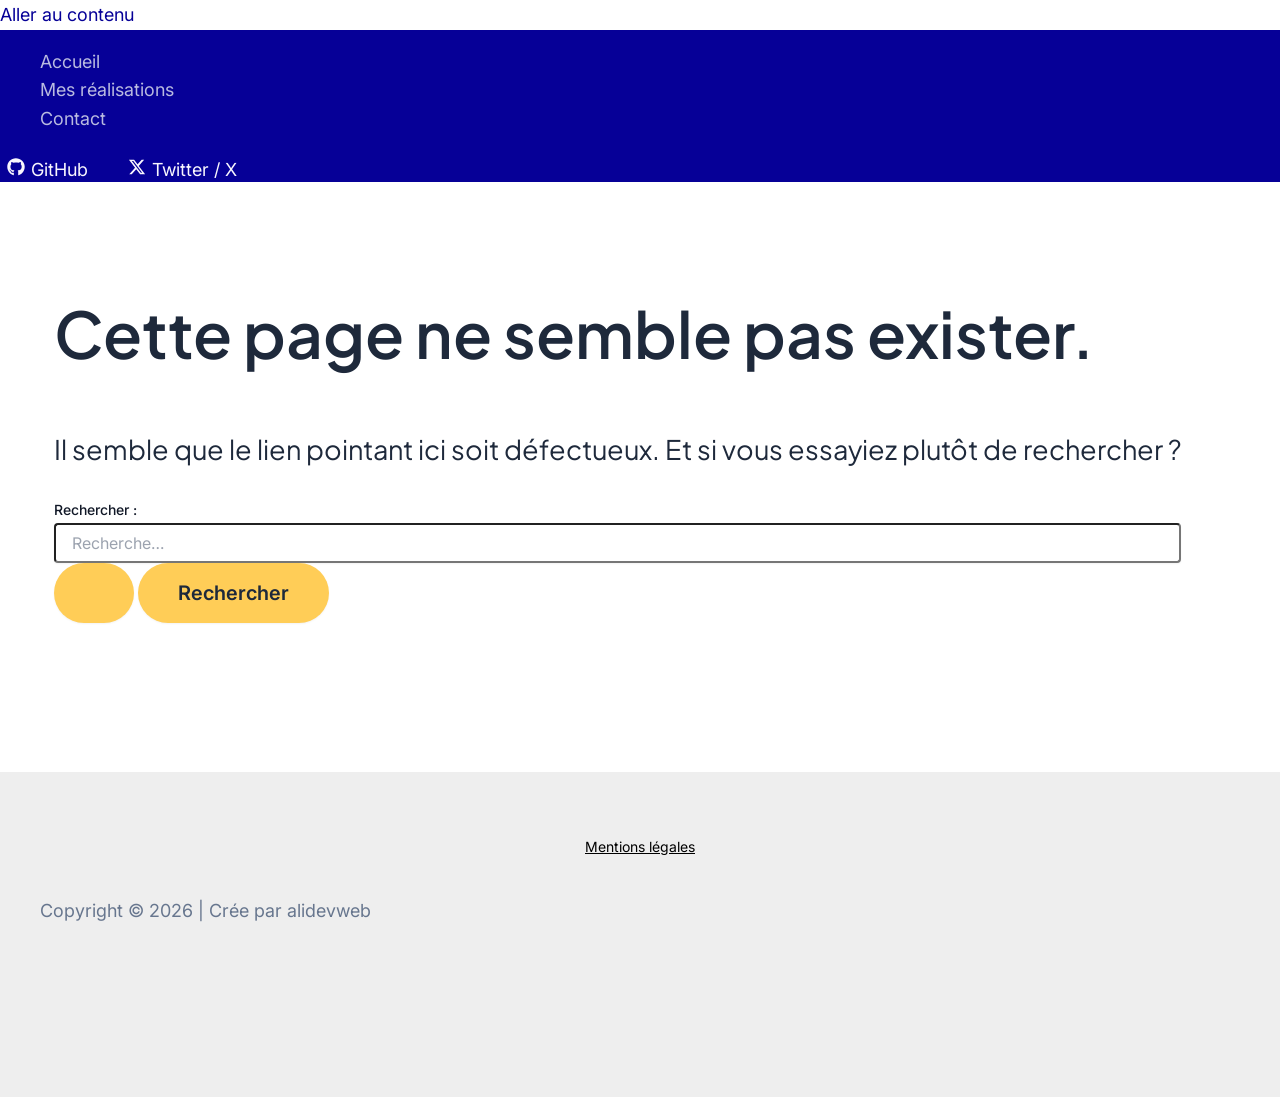
<file: contact/OPR/index.html>
<!DOCTYPE html>
<html lang="fr-FR">
<head>
<meta charset="UTF-8">
<meta name="viewport" content="width=device-width, initial-scale=1">
	<link rel="profile" href="https://gmpg.org/xfn/11"> 
	<meta name='robots' content='noindex, follow' />
	<style>img:is([sizes="auto" i], [sizes^="auto," i]) { contain-intrinsic-size: 3000px 1500px }</style>
	
	<!-- This site is optimized with the Yoast SEO plugin v26.4 - https://yoast.com/wordpress/plugins/seo/ -->
	<title>Page non trouvée -</title>
	<meta property="og:locale" content="fr_FR" />
	<meta property="og:title" content="Page non trouvée -" />
	<script type="application/ld+json" class="yoast-schema-graph">{"@context":"https://schema.org","@graph":[{"@type":"WebSite","@id":"https://alidevweb.fr/#website","url":"https://alidevweb.fr/","name":"","description":"","potentialAction":[{"@type":"SearchAction","target":{"@type":"EntryPoint","urlTemplate":"https://alidevweb.fr/?s={search_term_string}"},"query-input":{"@type":"PropertyValueSpecification","valueRequired":true,"valueName":"search_term_string"}}],"inLanguage":"fr-FR"}]}</script>
	<!-- / Yoast SEO plugin. -->


<link rel='dns-prefetch' href='//fonts.googleapis.com' />
<link rel="alternate" type="application/rss+xml" title=" &raquo; Flux" href="http://alidevweb.fr/feed/" />
<link rel="alternate" type="application/rss+xml" title=" &raquo; Flux des commentaires" href="http://alidevweb.fr/comments/feed/" />
<script>
window._wpemojiSettings = {"baseUrl":"https:\/\/s.w.org\/images\/core\/emoji\/16.0.1\/72x72\/","ext":".png","svgUrl":"https:\/\/s.w.org\/images\/core\/emoji\/16.0.1\/svg\/","svgExt":".svg","source":{"concatemoji":"http:\/\/alidevweb.fr\/wp-includes\/js\/wp-emoji-release.min.js?ver=6.8.3"}};
/*! This file is auto-generated */
!function(s,n){var o,i,e;function c(e){try{var t={supportTests:e,timestamp:(new Date).valueOf()};sessionStorage.setItem(o,JSON.stringify(t))}catch(e){}}function p(e,t,n){e.clearRect(0,0,e.canvas.width,e.canvas.height),e.fillText(t,0,0);var t=new Uint32Array(e.getImageData(0,0,e.canvas.width,e.canvas.height).data),a=(e.clearRect(0,0,e.canvas.width,e.canvas.height),e.fillText(n,0,0),new Uint32Array(e.getImageData(0,0,e.canvas.width,e.canvas.height).data));return t.every(function(e,t){return e===a[t]})}function u(e,t){e.clearRect(0,0,e.canvas.width,e.canvas.height),e.fillText(t,0,0);for(var n=e.getImageData(16,16,1,1),a=0;a<n.data.length;a++)if(0!==n.data[a])return!1;return!0}function f(e,t,n,a){switch(t){case"flag":return n(e,"\ud83c\udff3\ufe0f\u200d\u26a7\ufe0f","\ud83c\udff3\ufe0f\u200b\u26a7\ufe0f")?!1:!n(e,"\ud83c\udde8\ud83c\uddf6","\ud83c\udde8\u200b\ud83c\uddf6")&&!n(e,"\ud83c\udff4\udb40\udc67\udb40\udc62\udb40\udc65\udb40\udc6e\udb40\udc67\udb40\udc7f","\ud83c\udff4\u200b\udb40\udc67\u200b\udb40\udc62\u200b\udb40\udc65\u200b\udb40\udc6e\u200b\udb40\udc67\u200b\udb40\udc7f");case"emoji":return!a(e,"\ud83e\udedf")}return!1}function g(e,t,n,a){var r="undefined"!=typeof WorkerGlobalScope&&self instanceof WorkerGlobalScope?new OffscreenCanvas(300,150):s.createElement("canvas"),o=r.getContext("2d",{willReadFrequently:!0}),i=(o.textBaseline="top",o.font="600 32px Arial",{});return e.forEach(function(e){i[e]=t(o,e,n,a)}),i}function t(e){var t=s.createElement("script");t.src=e,t.defer=!0,s.head.appendChild(t)}"undefined"!=typeof Promise&&(o="wpEmojiSettingsSupports",i=["flag","emoji"],n.supports={everything:!0,everythingExceptFlag:!0},e=new Promise(function(e){s.addEventListener("DOMContentLoaded",e,{once:!0})}),new Promise(function(t){var n=function(){try{var e=JSON.parse(sessionStorage.getItem(o));if("object"==typeof e&&"number"==typeof e.timestamp&&(new Date).valueOf()<e.timestamp+604800&&"object"==typeof e.supportTests)return e.supportTests}catch(e){}return null}();if(!n){if("undefined"!=typeof Worker&&"undefined"!=typeof OffscreenCanvas&&"undefined"!=typeof URL&&URL.createObjectURL&&"undefined"!=typeof Blob)try{var e="postMessage("+g.toString()+"("+[JSON.stringify(i),f.toString(),p.toString(),u.toString()].join(",")+"));",a=new Blob([e],{type:"text/javascript"}),r=new Worker(URL.createObjectURL(a),{name:"wpTestEmojiSupports"});return void(r.onmessage=function(e){c(n=e.data),r.terminate(),t(n)})}catch(e){}c(n=g(i,f,p,u))}t(n)}).then(function(e){for(var t in e)n.supports[t]=e[t],n.supports.everything=n.supports.everything&&n.supports[t],"flag"!==t&&(n.supports.everythingExceptFlag=n.supports.everythingExceptFlag&&n.supports[t]);n.supports.everythingExceptFlag=n.supports.everythingExceptFlag&&!n.supports.flag,n.DOMReady=!1,n.readyCallback=function(){n.DOMReady=!0}}).then(function(){return e}).then(function(){var e;n.supports.everything||(n.readyCallback(),(e=n.source||{}).concatemoji?t(e.concatemoji):e.wpemoji&&e.twemoji&&(t(e.twemoji),t(e.wpemoji)))}))}((window,document),window._wpemojiSettings);
</script>
<link rel='stylesheet' id='astra-theme-css-css' href='http://alidevweb.fr/wp-content/themes/astra/assets/css/minified/main.min.css?ver=4.11.15' media='all' />
<style id='astra-theme-css-inline-css'>
:root{--ast-post-nav-space:0;--ast-container-default-xlg-padding:2.5em;--ast-container-default-lg-padding:2.5em;--ast-container-default-slg-padding:2em;--ast-container-default-md-padding:2.5em;--ast-container-default-sm-padding:2.5em;--ast-container-default-xs-padding:2.4em;--ast-container-default-xxs-padding:1.8em;--ast-code-block-background:#ECEFF3;--ast-comment-inputs-background:#F9FAFB;--ast-normal-container-width:1200px;--ast-narrow-container-width:750px;--ast-blog-title-font-weight:600;--ast-blog-meta-weight:600;--ast-global-color-primary:var(--ast-global-color-5);--ast-global-color-secondary:var(--ast-global-color-4);--ast-global-color-alternate-background:var(--ast-global-color-7);--ast-global-color-subtle-background:var(--ast-global-color-6);--ast-bg-style-guide:#F8FAFC;--ast-shadow-style-guide:0px 0px 4px 0 #00000057;--ast-global-dark-bg-style:#fff;--ast-global-dark-lfs:#fbfbfb;--ast-widget-bg-color:#fafafa;--ast-wc-container-head-bg-color:#fbfbfb;--ast-title-layout-bg:#eeeeee;--ast-search-border-color:#e7e7e7;--ast-lifter-hover-bg:#e6e6e6;--ast-gallery-block-color:#000;--srfm-color-input-label:var(--ast-global-color-2);}html{font-size:112.5%;}a{color:var(--ast-global-color-0);}a:hover,a:focus{color:var(--ast-global-color-1);}body,button,input,select,textarea,.ast-button,.ast-custom-button{font-family:'Inter',sans-serif;font-weight:inherit;font-size:18px;font-size:1rem;line-height:var(--ast-body-line-height,1.65);}blockquote{color:var(--ast-global-color-3);}h1,h2,h3,h4,h5,h6,.entry-content :where(h1,h2,h3,h4,h5,h6),.site-title,.site-title a{font-family:'Plus Jakarta Sans',sans-serif;font-weight:600;}.site-title{font-size:35px;font-size:1.9444444444444rem;display:none;}.site-header .site-description{font-size:15px;font-size:0.83333333333333rem;display:none;}.entry-title{font-size:20px;font-size:1.1111111111111rem;}.ast-blog-single-element.ast-taxonomy-container a{font-size:14px;font-size:0.77777777777778rem;}.ast-blog-meta-container{font-size:13px;font-size:0.72222222222222rem;}.archive .ast-article-post .ast-article-inner,.blog .ast-article-post .ast-article-inner,.archive .ast-article-post .ast-article-inner:hover,.blog .ast-article-post .ast-article-inner:hover{border-top-left-radius:6px;border-top-right-radius:6px;border-bottom-right-radius:6px;border-bottom-left-radius:6px;overflow:hidden;}h1,.entry-content :where(h1){font-size:64px;font-size:3.5555555555556rem;font-weight:600;font-family:'Plus Jakarta Sans',sans-serif;line-height:1.4em;}h2,.entry-content :where(h2){font-size:48px;font-size:2.6666666666667rem;font-weight:600;font-family:'Plus Jakarta Sans',sans-serif;line-height:1.3em;}h3,.entry-content :where(h3){font-size:24px;font-size:1.3333333333333rem;font-weight:600;font-family:'Plus Jakarta Sans',sans-serif;line-height:1.3em;}h4,.entry-content :where(h4){font-size:20px;font-size:1.1111111111111rem;line-height:1.2em;font-weight:600;font-family:'Plus Jakarta Sans',sans-serif;}h5,.entry-content :where(h5){font-size:18px;font-size:1rem;line-height:1.2em;font-weight:600;font-family:'Plus Jakarta Sans',sans-serif;}h6,.entry-content :where(h6){font-size:15px;font-size:0.83333333333333rem;line-height:1.25em;font-weight:600;font-family:'Plus Jakarta Sans',sans-serif;}::selection{background-color:var(--ast-global-color-0);color:#ffffff;}body,h1,h2,h3,h4,h5,h6,.entry-title a,.entry-content :where(h1,h2,h3,h4,h5,h6){color:var(--ast-global-color-3);}.tagcloud a:hover,.tagcloud a:focus,.tagcloud a.current-item{color:#ffffff;border-color:var(--ast-global-color-0);background-color:var(--ast-global-color-0);}input:focus,input[type="text"]:focus,input[type="email"]:focus,input[type="url"]:focus,input[type="password"]:focus,input[type="reset"]:focus,input[type="search"]:focus,textarea:focus{border-color:var(--ast-global-color-0);}input[type="radio"]:checked,input[type=reset],input[type="checkbox"]:checked,input[type="checkbox"]:hover:checked,input[type="checkbox"]:focus:checked,input[type=range]::-webkit-slider-thumb{border-color:var(--ast-global-color-0);background-color:var(--ast-global-color-0);box-shadow:none;}.site-footer a:hover + .post-count,.site-footer a:focus + .post-count{background:var(--ast-global-color-0);border-color:var(--ast-global-color-0);}.single .nav-links .nav-previous,.single .nav-links .nav-next{color:var(--ast-global-color-0);}.entry-meta,.entry-meta *{line-height:1.45;color:var(--ast-global-color-0);font-weight:600;}.entry-meta a:not(.ast-button):hover,.entry-meta a:not(.ast-button):hover *,.entry-meta a:not(.ast-button):focus,.entry-meta a:not(.ast-button):focus *,.page-links > .page-link,.page-links .page-link:hover,.post-navigation a:hover{color:var(--ast-global-color-1);}#cat option,.secondary .calendar_wrap thead a,.secondary .calendar_wrap thead a:visited{color:var(--ast-global-color-0);}.secondary .calendar_wrap #today,.ast-progress-val span{background:var(--ast-global-color-0);}.secondary a:hover + .post-count,.secondary a:focus + .post-count{background:var(--ast-global-color-0);border-color:var(--ast-global-color-0);}.calendar_wrap #today > a{color:#ffffff;}.page-links .page-link,.single .post-navigation a{color:var(--ast-global-color-3);}.ast-search-menu-icon .search-form button.search-submit{padding:0 4px;}.ast-search-menu-icon form.search-form{padding-right:0;}.ast-search-menu-icon.slide-search input.search-field{width:0;}.ast-header-search .ast-search-menu-icon.ast-dropdown-active .search-form,.ast-header-search .ast-search-menu-icon.ast-dropdown-active .search-field:focus{transition:all 0.2s;}.search-form input.search-field:focus{outline:none;}.ast-search-menu-icon .search-form button.search-submit:focus,.ast-theme-transparent-header .ast-header-search .ast-dropdown-active .ast-icon,.ast-theme-transparent-header .ast-inline-search .search-field:focus .ast-icon{color:var(--ast-global-color-1);}.ast-header-search .slide-search .search-form{border:2px solid var(--ast-global-color-0);}.ast-header-search .slide-search .search-field{background-color:(--ast-global-dark-bg-style);}.ast-archive-title{color:var(--ast-global-color-2);}.widget-title{font-size:25px;font-size:1.3888888888889rem;color:var(--ast-global-color-2);}.ast-single-post .entry-content a,.ast-comment-content a:not(.ast-comment-edit-reply-wrap a){text-decoration:underline;}.ast-single-post .elementor-widget-button .elementor-button,.ast-single-post .entry-content .uagb-tab a,.ast-single-post .entry-content .uagb-ifb-cta a,.ast-single-post .entry-content .uabb-module-content a,.ast-single-post .entry-content .uagb-post-grid a,.ast-single-post .entry-content .uagb-timeline a,.ast-single-post .entry-content .uagb-toc__wrap a,.ast-single-post .entry-content .uagb-taxomony-box a,.entry-content .wp-block-latest-posts > li > a,.ast-single-post .entry-content .wp-block-file__button,a.ast-post-filter-single,.ast-single-post .ast-comment-content .comment-reply-link,.ast-single-post .ast-comment-content .comment-edit-link{text-decoration:none;}.ast-search-menu-icon.slide-search a:focus-visible:focus-visible,.astra-search-icon:focus-visible,#close:focus-visible,a:focus-visible,.ast-menu-toggle:focus-visible,.site .skip-link:focus-visible,.wp-block-loginout input:focus-visible,.wp-block-search.wp-block-search__button-inside .wp-block-search__inside-wrapper,.ast-header-navigation-arrow:focus-visible,.ast-orders-table__row .ast-orders-table__cell:focus-visible,a#ast-apply-coupon:focus-visible,#ast-apply-coupon:focus-visible,#close:focus-visible,.button.search-submit:focus-visible,#search_submit:focus,.normal-search:focus-visible,.ast-header-account-wrap:focus-visible,.astra-cart-drawer-close:focus,.ast-single-variation:focus,.ast-button:focus{outline-style:dotted;outline-color:inherit;outline-width:thin;}input:focus,input[type="text"]:focus,input[type="email"]:focus,input[type="url"]:focus,input[type="password"]:focus,input[type="reset"]:focus,input[type="search"]:focus,input[type="number"]:focus,textarea:focus,.wp-block-search__input:focus,[data-section="section-header-mobile-trigger"] .ast-button-wrap .ast-mobile-menu-trigger-minimal:focus,.ast-mobile-popup-drawer.active .menu-toggle-close:focus,#ast-scroll-top:focus,#coupon_code:focus,#ast-coupon-code:focus{border-style:dotted;border-color:inherit;border-width:thin;}input{outline:none;}.ast-logo-title-inline .site-logo-img{padding-right:1em;}body .ast-oembed-container *{position:absolute;top:0;width:100%;height:100%;left:0;}body .wp-block-embed-pocket-casts .ast-oembed-container *{position:unset;}.ast-single-post-featured-section + article {margin-top: 2em;}.site-content .ast-single-post-featured-section img {width: 100%;overflow: hidden;object-fit: cover;}.ast-separate-container .site-content .ast-single-post-featured-section + article {margin-top: -80px;z-index: 9;position: relative;border-radius: 4px;}@media (min-width: 922px) {.ast-no-sidebar .site-content .ast-article-image-container--wide {margin-left: -120px;margin-right: -120px;max-width: unset;width: unset;}.ast-left-sidebar .site-content .ast-article-image-container--wide,.ast-right-sidebar .site-content .ast-article-image-container--wide {margin-left: -10px;margin-right: -10px;}.site-content .ast-article-image-container--full {margin-left: calc( -50vw + 50%);margin-right: calc( -50vw + 50%);max-width: 100vw;width: 100vw;}.ast-left-sidebar .site-content .ast-article-image-container--full,.ast-right-sidebar .site-content .ast-article-image-container--full {margin-left: -10px;margin-right: -10px;max-width: inherit;width: auto;}}.site > .ast-single-related-posts-container {margin-top: 0;}@media (min-width: 922px) {.ast-desktop .ast-container--narrow {max-width: var(--ast-narrow-container-width);margin: 0 auto;}}input[type="text"],input[type="number"],input[type="email"],input[type="url"],input[type="password"],input[type="search"],input[type=reset],input[type=tel],input[type=date],select,textarea{font-size:16px;font-style:normal;font-weight:400;line-height:24px;width:100%;padding:12px 16px;border-radius:4px;box-shadow:0px 1px 2px 0px rgba(0,0,0,0.05);color:var(--ast-form-input-text,#475569);}input[type="text"],input[type="number"],input[type="email"],input[type="url"],input[type="password"],input[type="search"],input[type=reset],input[type=tel],input[type=date],select{height:40px;}input[type="date"]{border-width:1px;border-style:solid;border-color:var(--ast-border-color);background:var( --ast-global-color-secondary,--ast-global-color-5 );}input[type="text"]:focus,input[type="number"]:focus,input[type="email"]:focus,input[type="url"]:focus,input[type="password"]:focus,input[type="search"]:focus,input[type=reset]:focus,input[type="tel"]:focus,input[type="date"]:focus,select:focus,textarea:focus{border-color:#046BD2;box-shadow:none;outline:none;color:var(--ast-form-input-focus-text,#475569);}label,legend{color:#111827;font-size:14px;font-style:normal;font-weight:500;line-height:20px;}select{padding:6px 10px;}fieldset{padding:30px;border-radius:4px;}button,.ast-button,.button,input[type="button"],input[type="reset"],input[type="submit"]{border-radius:4px;box-shadow:0px 1px 2px 0px rgba(0,0,0,0.05);}:root{--ast-comment-inputs-background:#FFF;}::placeholder{color:var(--ast-form-field-color,#9CA3AF);}::-ms-input-placeholder{color:var(--ast-form-field-color,#9CA3AF);}@media (max-width:921.9px){#ast-desktop-header{display:none;}}@media (min-width:922px){#ast-mobile-header{display:none;}}.wp-block-buttons.aligncenter{justify-content:center;}.wp-block-button.is-style-outline .wp-block-button__link{border-color:var(--ast-global-color-7);}div.wp-block-button.is-style-outline > .wp-block-button__link:not(.has-text-color),div.wp-block-button.wp-block-button__link.is-style-outline:not(.has-text-color){color:var(--ast-global-color-7);}.wp-block-button.is-style-outline .wp-block-button__link:hover,.wp-block-buttons .wp-block-button.is-style-outline .wp-block-button__link:focus,.wp-block-buttons .wp-block-button.is-style-outline > .wp-block-button__link:not(.has-text-color):hover,.wp-block-buttons .wp-block-button.wp-block-button__link.is-style-outline:not(.has-text-color):hover{color:var(--ast-global-color-2);background-color:var(--ast-global-color-7);border-color:var(--ast-global-color-7);}.post-page-numbers.current .page-link,.ast-pagination .page-numbers.current{color:#ffffff;border-color:var(--ast-global-color-0);background-color:var(--ast-global-color-0);}.wp-block-buttons .wp-block-button.is-style-outline .wp-block-button__link.wp-element-button,.ast-outline-button,.wp-block-uagb-buttons-child .uagb-buttons-repeater.ast-outline-button{border-color:var(--ast-global-color-7);font-family:inherit;font-weight:600;font-size:20px;font-size:1.1111111111111rem;line-height:1em;padding-top:20px;padding-right:40px;padding-bottom:20px;padding-left:40px;border-top-left-radius:50px;border-top-right-radius:50px;border-bottom-right-radius:50px;border-bottom-left-radius:50px;}.wp-block-buttons .wp-block-button.is-style-outline > .wp-block-button__link:not(.has-text-color),.wp-block-buttons .wp-block-button.wp-block-button__link.is-style-outline:not(.has-text-color),.ast-outline-button{color:var(--ast-global-color-2);}.wp-block-button.is-style-outline .wp-block-button__link:hover,.wp-block-buttons .wp-block-button.is-style-outline .wp-block-button__link:focus,.wp-block-buttons .wp-block-button.is-style-outline > .wp-block-button__link:not(.has-text-color):hover,.wp-block-buttons .wp-block-button.wp-block-button__link.is-style-outline:not(.has-text-color):hover,.ast-outline-button:hover,.ast-outline-button:focus,.wp-block-uagb-buttons-child .uagb-buttons-repeater.ast-outline-button:hover,.wp-block-uagb-buttons-child .uagb-buttons-repeater.ast-outline-button:focus{color:var(--ast-global-color-2);background-color:var(--ast-global-color-7);border-color:var(--ast-global-color-7);}.ast-single-post .entry-content a.ast-outline-button,.ast-single-post .entry-content .is-style-outline>.wp-block-button__link{text-decoration:none;}.wp-block-button .wp-block-button__link.wp-element-button.is-style-outline:not(.has-background),.wp-block-button.is-style-outline>.wp-block-button__link.wp-element-button:not(.has-background),.ast-outline-button{background-color:var(--ast-global-color-7);}.uagb-buttons-repeater.ast-outline-button{border-radius:9999px;}@media (max-width:921px){.wp-block-buttons .wp-block-button.is-style-outline .wp-block-button__link.wp-element-button,.ast-outline-button,.wp-block-uagb-buttons-child .uagb-buttons-repeater.ast-outline-button{padding-top:18px;padding-right:32px;padding-bottom:18px;padding-left:32px;}}@media (max-width:544px){.wp-block-buttons .wp-block-button.is-style-outline .wp-block-button__link.wp-element-button,.ast-outline-button,.wp-block-uagb-buttons-child .uagb-buttons-repeater.ast-outline-button{padding-top:15px;padding-right:28px;padding-bottom:15px;padding-left:28px;}}.entry-content[data-ast-blocks-layout] > figure{margin-bottom:1em;}h1.widget-title{font-weight:600;}h2.widget-title{font-weight:600;}h3.widget-title{font-weight:600;}#page{display:flex;flex-direction:column;min-height:100vh;}.ast-404-layout-1 h1.page-title{color:var(--ast-global-color-2);}.single .post-navigation a{line-height:1em;height:inherit;}.error-404 .page-sub-title{font-size:1.5rem;font-weight:inherit;}.search .site-content .content-area .search-form{margin-bottom:0;}#page .site-content{flex-grow:1;}.widget{margin-bottom:1.25em;}#secondary li{line-height:1.5em;}#secondary .wp-block-group h2{margin-bottom:0.7em;}#secondary h2{font-size:1.7rem;}.ast-separate-container .ast-article-post,.ast-separate-container .ast-article-single,.ast-separate-container .comment-respond{padding:3em;}.ast-separate-container .ast-article-single .ast-article-single{padding:0;}.ast-article-single .wp-block-post-template-is-layout-grid{padding-left:0;}.ast-separate-container .comments-title,.ast-narrow-container .comments-title{padding:1.5em 2em;}.ast-page-builder-template .comment-form-textarea,.ast-comment-formwrap .ast-grid-common-col{padding:0;}.ast-comment-formwrap{padding:0;display:inline-flex;column-gap:20px;width:100%;margin-left:0;margin-right:0;}.comments-area textarea#comment:focus,.comments-area textarea#comment:active,.comments-area .ast-comment-formwrap input[type="text"]:focus,.comments-area .ast-comment-formwrap input[type="text"]:active {box-shadow:none;outline:none;}.archive.ast-page-builder-template .entry-header{margin-top:2em;}.ast-page-builder-template .ast-comment-formwrap{width:100%;}.entry-title{margin-bottom:0.6em;}.ast-archive-description p{font-size:inherit;font-weight:inherit;line-height:inherit;}.ast-separate-container .ast-comment-list li.depth-1,.hentry{margin-bottom:1.5em;}.site-content section.ast-archive-description{margin-bottom:2em;}@media (min-width:921px){.ast-left-sidebar.ast-page-builder-template #secondary,.archive.ast-right-sidebar.ast-page-builder-template .site-main{padding-left:20px;padding-right:20px;}}@media (max-width:544px){.ast-comment-formwrap.ast-row{column-gap:10px;display:inline-block;}#ast-commentform .ast-grid-common-col{position:relative;width:100%;}}@media (min-width:1201px){.ast-separate-container .ast-article-post,.ast-separate-container .ast-article-single,.ast-separate-container .ast-author-box,.ast-separate-container .ast-404-layout-1,.ast-separate-container .no-results{padding:3em;}}@media (max-width:921px){.ast-left-sidebar #content > .ast-container{display:flex;flex-direction:column-reverse;width:100%;}}@media (min-width:922px){.ast-separate-container.ast-right-sidebar #primary,.ast-separate-container.ast-left-sidebar #primary{border:0;}.search-no-results.ast-separate-container #primary{margin-bottom:4em;}}.ast-404-layout-1 .ast-404-text{font-size:200px;font-size:11.111111111111rem;}@media (min-width:922px){.error404.ast-separate-container #primary{margin-bottom:4em;}}@media (max-width:920px){.ast-404-layout-1 .ast-404-text{font-size:100px;font-size:5.5555555555556rem;}}.wp-block-button .wp-block-button__link{color:var(--ast-global-color-2);}.wp-block-button .wp-block-button__link:hover,.wp-block-button .wp-block-button__link:focus{color:var(--ast-global-color-2);background-color:var(--ast-global-color-7);border-color:var(--ast-global-color-7);}.elementor-widget-heading h1.elementor-heading-title{line-height:1.4em;}.elementor-widget-heading h2.elementor-heading-title{line-height:1.3em;}.elementor-widget-heading h3.elementor-heading-title{line-height:1.3em;}.elementor-widget-heading h4.elementor-heading-title{line-height:1.2em;}.elementor-widget-heading h5.elementor-heading-title{line-height:1.2em;}.elementor-widget-heading h6.elementor-heading-title{line-height:1.25em;}.wp-block-button .wp-block-button__link,.wp-block-search .wp-block-search__button,body .wp-block-file .wp-block-file__button{border-style:solid;border-top-width:0px;border-right-width:0px;border-left-width:0px;border-bottom-width:0px;border-color:var(--ast-global-color-7);background-color:var(--ast-global-color-7);color:var(--ast-global-color-2);font-family:inherit;font-weight:600;line-height:1em;font-size:20px;font-size:1.1111111111111rem;border-top-left-radius:50px;border-top-right-radius:50px;border-bottom-right-radius:50px;border-bottom-left-radius:50px;padding-top:20px;padding-right:40px;padding-bottom:20px;padding-left:40px;}.ast-single-post .entry-content .wp-block-button .wp-block-button__link,.ast-single-post .entry-content .wp-block-search .wp-block-search__button,body .entry-content .wp-block-file .wp-block-file__button{text-decoration:none;}@media (max-width:921px){.wp-block-button .wp-block-button__link,.wp-block-search .wp-block-search__button,body .wp-block-file .wp-block-file__button{padding-top:18px;padding-right:32px;padding-bottom:18px;padding-left:32px;}}@media (max-width:544px){.wp-block-button .wp-block-button__link,.wp-block-search .wp-block-search__button,body .wp-block-file .wp-block-file__button{padding-top:15px;padding-right:28px;padding-bottom:15px;padding-left:28px;}}.menu-toggle,button,.ast-button,.ast-custom-button,.button,input#submit,input[type="button"],input[type="submit"],input[type="reset"],#comments .submit,.search .search-submit,form[CLASS*="wp-block-search__"].wp-block-search .wp-block-search__inside-wrapper .wp-block-search__button,body .wp-block-file .wp-block-file__button,.search .search-submit{border-style:solid;border-top-width:0px;border-right-width:0px;border-left-width:0px;border-bottom-width:0px;color:var(--ast-global-color-2);border-color:var(--ast-global-color-7);background-color:var(--ast-global-color-7);padding-top:20px;padding-right:40px;padding-bottom:20px;padding-left:40px;font-family:inherit;font-weight:600;font-size:20px;font-size:1.1111111111111rem;line-height:1em;border-top-left-radius:50px;border-top-right-radius:50px;border-bottom-right-radius:50px;border-bottom-left-radius:50px;}button:focus,.menu-toggle:hover,button:hover,.ast-button:hover,.ast-custom-button:hover .button:hover,.ast-custom-button:hover ,input[type=reset]:hover,input[type=reset]:focus,input#submit:hover,input#submit:focus,input[type="button"]:hover,input[type="button"]:focus,input[type="submit"]:hover,input[type="submit"]:focus,form[CLASS*="wp-block-search__"].wp-block-search .wp-block-search__inside-wrapper .wp-block-search__button:hover,form[CLASS*="wp-block-search__"].wp-block-search .wp-block-search__inside-wrapper .wp-block-search__button:focus,body .wp-block-file .wp-block-file__button:hover,body .wp-block-file .wp-block-file__button:focus{color:var(--ast-global-color-2);background-color:var(--ast-global-color-7);border-color:var(--ast-global-color-7);}form[CLASS*="wp-block-search__"].wp-block-search .wp-block-search__inside-wrapper .wp-block-search__button.has-icon{padding-top:calc(20px - 3px);padding-right:calc(40px - 3px);padding-bottom:calc(20px - 3px);padding-left:calc(40px - 3px);}@media (max-width:921px){.menu-toggle,button,.ast-button,.ast-custom-button,.button,input#submit,input[type="button"],input[type="submit"],input[type="reset"],#comments .submit,.search .search-submit,form[CLASS*="wp-block-search__"].wp-block-search .wp-block-search__inside-wrapper .wp-block-search__button,body .wp-block-file .wp-block-file__button,.search .search-submit{padding-top:18px;padding-right:32px;padding-bottom:18px;padding-left:32px;}}@media (max-width:544px){.menu-toggle,button,.ast-button,.ast-custom-button,.button,input#submit,input[type="button"],input[type="submit"],input[type="reset"],#comments .submit,.search .search-submit,form[CLASS*="wp-block-search__"].wp-block-search .wp-block-search__inside-wrapper .wp-block-search__button,body .wp-block-file .wp-block-file__button,.search .search-submit{padding-top:15px;padding-right:28px;padding-bottom:15px;padding-left:28px;}}@media (max-width:921px){.ast-mobile-header-stack .main-header-bar .ast-search-menu-icon{display:inline-block;}.ast-header-break-point.ast-header-custom-item-outside .ast-mobile-header-stack .main-header-bar .ast-search-icon{margin:0;}.ast-comment-avatar-wrap img{max-width:2.5em;}.ast-comment-meta{padding:0 1.8888em 1.3333em;}}@media (min-width:544px){.ast-container{max-width:100%;}}@media (max-width:544px){.ast-separate-container .ast-article-post,.ast-separate-container .ast-article-single,.ast-separate-container .comments-title,.ast-separate-container .ast-archive-description{padding:1.5em 1em;}.ast-separate-container #content .ast-container{padding-left:0.54em;padding-right:0.54em;}.ast-separate-container .ast-comment-list .bypostauthor{padding:.5em;}.ast-search-menu-icon.ast-dropdown-active .search-field{width:170px;}} #ast-mobile-header .ast-site-header-cart-li a{pointer-events:none;}@media (max-width:921px){.site-title{display:none;}.site-header .site-description{display:none;}}@media (max-width:544px){.site-title{display:none;}.site-header .site-description{display:none;}}@media (max-width:921px){html{font-size:102.6%;}}@media (max-width:544px){html{font-size:102.6%;}}@media (min-width:922px){.ast-container{max-width:1240px;}}@media (min-width:922px){.site-content .ast-container{display:flex;}}@media (max-width:921px){.site-content .ast-container{flex-direction:column;}}@media (min-width:922px){.main-header-menu .sub-menu .menu-item.ast-left-align-sub-menu:hover > .sub-menu,.main-header-menu .sub-menu .menu-item.ast-left-align-sub-menu.focus > .sub-menu{margin-left:-0px;}}.entry-content li > p{margin-bottom:0;}.site .comments-area{padding-bottom:2em;margin-top:2em;}.footer-widget-area[data-section^="section-fb-html-"] .ast-builder-html-element{text-align:center;}.wp-block-file {display: flex;align-items: center;flex-wrap: wrap;justify-content: space-between;}.wp-block-pullquote {border: none;}.wp-block-pullquote blockquote::before {content: "\201D";font-family: "Helvetica",sans-serif;display: flex;transform: rotate( 180deg );font-size: 6rem;font-style: normal;line-height: 1;font-weight: bold;align-items: center;justify-content: center;}.has-text-align-right > blockquote::before {justify-content: flex-start;}.has-text-align-left > blockquote::before {justify-content: flex-end;}figure.wp-block-pullquote.is-style-solid-color blockquote {max-width: 100%;text-align: inherit;}:root {--wp--custom--ast-default-block-top-padding: 100px;--wp--custom--ast-default-block-right-padding: 80px;--wp--custom--ast-default-block-bottom-padding: 100px;--wp--custom--ast-default-block-left-padding: 80px;--wp--custom--ast-container-width: 1200px;--wp--custom--ast-content-width-size: 1200px;--wp--custom--ast-wide-width-size: calc(1200px + var(--wp--custom--ast-default-block-left-padding) + var(--wp--custom--ast-default-block-right-padding));}.ast-narrow-container {--wp--custom--ast-content-width-size: 750px;--wp--custom--ast-wide-width-size: 750px;}@media(max-width: 921px) {:root {--wp--custom--ast-default-block-top-padding: 50px;--wp--custom--ast-default-block-right-padding: 50px;--wp--custom--ast-default-block-bottom-padding: 50px;--wp--custom--ast-default-block-left-padding: 50px;}}@media(max-width: 544px) {:root {--wp--custom--ast-default-block-top-padding: 50px;--wp--custom--ast-default-block-right-padding: 30px;--wp--custom--ast-default-block-bottom-padding: 50px;--wp--custom--ast-default-block-left-padding: 30px;}}.entry-content > .wp-block-group,.entry-content > .wp-block-cover,.entry-content > .wp-block-columns {padding-top: var(--wp--custom--ast-default-block-top-padding);padding-right: var(--wp--custom--ast-default-block-right-padding);padding-bottom: var(--wp--custom--ast-default-block-bottom-padding);padding-left: var(--wp--custom--ast-default-block-left-padding);}.ast-plain-container.ast-no-sidebar .entry-content > .alignfull,.ast-page-builder-template .ast-no-sidebar .entry-content > .alignfull {margin-left: calc( -50vw + 50%);margin-right: calc( -50vw + 50%);max-width: 100vw;width: 100vw;}.ast-plain-container.ast-no-sidebar .entry-content .alignfull .alignfull,.ast-page-builder-template.ast-no-sidebar .entry-content .alignfull .alignfull,.ast-plain-container.ast-no-sidebar .entry-content .alignfull .alignwide,.ast-page-builder-template.ast-no-sidebar .entry-content .alignfull .alignwide,.ast-plain-container.ast-no-sidebar .entry-content .alignwide .alignfull,.ast-page-builder-template.ast-no-sidebar .entry-content .alignwide .alignfull,.ast-plain-container.ast-no-sidebar .entry-content .alignwide .alignwide,.ast-page-builder-template.ast-no-sidebar .entry-content .alignwide .alignwide,.ast-plain-container.ast-no-sidebar .entry-content .wp-block-column .alignfull,.ast-page-builder-template.ast-no-sidebar .entry-content .wp-block-column .alignfull,.ast-plain-container.ast-no-sidebar .entry-content .wp-block-column .alignwide,.ast-page-builder-template.ast-no-sidebar .entry-content .wp-block-column .alignwide {margin-left: auto;margin-right: auto;width: 100%;}[data-ast-blocks-layout] .wp-block-separator:not(.is-style-dots) {height: 0;}[data-ast-blocks-layout] .wp-block-separator {margin: 20px auto;}[data-ast-blocks-layout] .wp-block-separator:not(.is-style-wide):not(.is-style-dots) {max-width: 100px;}[data-ast-blocks-layout] .wp-block-separator.has-background {padding: 0;}.entry-content[data-ast-blocks-layout] > * {max-width: var(--wp--custom--ast-content-width-size);margin-left: auto;margin-right: auto;}.entry-content[data-ast-blocks-layout] > .alignwide {max-width: var(--wp--custom--ast-wide-width-size);}.entry-content[data-ast-blocks-layout] .alignfull {max-width: none;}.entry-content .wp-block-columns {margin-bottom: 0;}blockquote {margin: 1.5em;border-color: rgba(0,0,0,0.05);}.wp-block-quote:not(.has-text-align-right):not(.has-text-align-center) {border-left: 5px solid rgba(0,0,0,0.05);}.has-text-align-right > blockquote,blockquote.has-text-align-right {border-right: 5px solid rgba(0,0,0,0.05);}.has-text-align-left > blockquote,blockquote.has-text-align-left {border-left: 5px solid rgba(0,0,0,0.05);}.wp-block-site-tagline,.wp-block-latest-posts .read-more {margin-top: 15px;}.wp-block-loginout p label {display: block;}.wp-block-loginout p:not(.login-remember):not(.login-submit) input {width: 100%;}.wp-block-loginout input:focus {border-color: transparent;}.wp-block-loginout input:focus {outline: thin dotted;}.entry-content .wp-block-media-text .wp-block-media-text__content {padding: 0 0 0 8%;}.entry-content .wp-block-media-text.has-media-on-the-right .wp-block-media-text__content {padding: 0 8% 0 0;}.entry-content .wp-block-media-text.has-background .wp-block-media-text__content {padding: 8%;}.entry-content .wp-block-cover:not([class*="background-color"]):not(.has-text-color.has-link-color) .wp-block-cover__inner-container,.entry-content .wp-block-cover:not([class*="background-color"]) .wp-block-cover-image-text,.entry-content .wp-block-cover:not([class*="background-color"]) .wp-block-cover-text,.entry-content .wp-block-cover-image:not([class*="background-color"]) .wp-block-cover__inner-container,.entry-content .wp-block-cover-image:not([class*="background-color"]) .wp-block-cover-image-text,.entry-content .wp-block-cover-image:not([class*="background-color"]) .wp-block-cover-text {color: var(--ast-global-color-primary,var(--ast-global-color-5));}.wp-block-loginout .login-remember input {width: 1.1rem;height: 1.1rem;margin: 0 5px 4px 0;vertical-align: middle;}.wp-block-latest-posts > li > *:first-child,.wp-block-latest-posts:not(.is-grid) > li:first-child {margin-top: 0;}.entry-content > .wp-block-buttons,.entry-content > .wp-block-uagb-buttons {margin-bottom: 1.5em;}.wp-block-search__inside-wrapper .wp-block-search__input {padding: 0 10px;color: var(--ast-global-color-3);background: var(--ast-global-color-primary,var(--ast-global-color-5));border-color: var(--ast-border-color);}.wp-block-latest-posts .read-more {margin-bottom: 1.5em;}.wp-block-search__no-button .wp-block-search__inside-wrapper .wp-block-search__input {padding-top: 5px;padding-bottom: 5px;}.wp-block-latest-posts .wp-block-latest-posts__post-date,.wp-block-latest-posts .wp-block-latest-posts__post-author {font-size: 1rem;}.wp-block-latest-posts > li > *,.wp-block-latest-posts:not(.is-grid) > li {margin-top: 12px;margin-bottom: 12px;}.ast-page-builder-template .entry-content[data-ast-blocks-layout] > .alignwide:where(:not(.uagb-is-root-container):not(.spectra-is-root-container)) > * {max-width: var(--wp--custom--ast-wide-width-size);}.ast-page-builder-template .entry-content[data-ast-blocks-layout] > .inherit-container-width > *,.ast-page-builder-template .entry-content[data-ast-blocks-layout] > *:not(.wp-block-group):where(:not(.uagb-is-root-container):not(.spectra-is-root-container)) > *,.entry-content[data-ast-blocks-layout] > .wp-block-cover .wp-block-cover__inner-container {max-width: none ;margin-left: auto;margin-right: auto;}.ast-page-builder-template .entry-content[data-ast-blocks-layout] > *,.ast-page-builder-template .entry-content[data-ast-blocks-layout] > .alignfull:where(:not(.wp-block-group):not(.uagb-is-root-container):not(.spectra-is-root-container)) > * {max-width: none;}.entry-content[data-ast-blocks-layout] .wp-block-cover:not(.alignleft):not(.alignright) {width: auto;}@media(max-width: 1200px) {.ast-separate-container .entry-content > .alignfull,.ast-separate-container .entry-content[data-ast-blocks-layout] > .alignwide,.ast-plain-container .entry-content[data-ast-blocks-layout] > .alignwide,.ast-plain-container .entry-content .alignfull {margin-left: calc(-1 * min(var(--ast-container-default-xlg-padding),20px)) ;margin-right: calc(-1 * min(var(--ast-container-default-xlg-padding),20px));}}@media(min-width: 1201px) {.ast-separate-container .entry-content > .alignfull {margin-left: calc(-1 * var(--ast-container-default-xlg-padding) );margin-right: calc(-1 * var(--ast-container-default-xlg-padding) );}.ast-separate-container .entry-content[data-ast-blocks-layout] > .alignwide,.ast-plain-container .entry-content[data-ast-blocks-layout] > .alignwide {margin-left: auto;margin-right: auto;}}@media(min-width: 921px) {.ast-separate-container .entry-content .wp-block-group.alignwide:not(.inherit-container-width) > :where(:not(.alignleft):not(.alignright)),.ast-plain-container .entry-content .wp-block-group.alignwide:not(.inherit-container-width) > :where(:not(.alignleft):not(.alignright)) {max-width: calc( var(--wp--custom--ast-content-width-size) + 80px );}.ast-plain-container.ast-right-sidebar .entry-content[data-ast-blocks-layout] .alignfull,.ast-plain-container.ast-left-sidebar .entry-content[data-ast-blocks-layout] .alignfull {margin-left: -60px;margin-right: -60px;}}@media(min-width: 544px) {.entry-content > .alignleft {margin-right: 20px;}.entry-content > .alignright {margin-left: 20px;}}@media (max-width:544px){.wp-block-columns .wp-block-column:not(:last-child){margin-bottom:20px;}.wp-block-latest-posts{margin:0;}}@media( max-width: 600px ) {.entry-content .wp-block-media-text .wp-block-media-text__content,.entry-content .wp-block-media-text.has-media-on-the-right .wp-block-media-text__content {padding: 8% 0 0;}.entry-content .wp-block-media-text.has-background .wp-block-media-text__content {padding: 8%;}}.ast-narrow-container .site-content .wp-block-uagb-image--align-full .wp-block-uagb-image__figure {max-width: 100%;margin-left: auto;margin-right: auto;}.entry-content ul,.entry-content ol {padding: revert;margin: revert;padding-left: 20px;}:root .has-ast-global-color-0-color{color:var(--ast-global-color-0);}:root .has-ast-global-color-0-background-color{background-color:var(--ast-global-color-0);}:root .wp-block-button .has-ast-global-color-0-color{color:var(--ast-global-color-0);}:root .wp-block-button .has-ast-global-color-0-background-color{background-color:var(--ast-global-color-0);}:root .has-ast-global-color-1-color{color:var(--ast-global-color-1);}:root .has-ast-global-color-1-background-color{background-color:var(--ast-global-color-1);}:root .wp-block-button .has-ast-global-color-1-color{color:var(--ast-global-color-1);}:root .wp-block-button .has-ast-global-color-1-background-color{background-color:var(--ast-global-color-1);}:root .has-ast-global-color-2-color{color:var(--ast-global-color-2);}:root .has-ast-global-color-2-background-color{background-color:var(--ast-global-color-2);}:root .wp-block-button .has-ast-global-color-2-color{color:var(--ast-global-color-2);}:root .wp-block-button .has-ast-global-color-2-background-color{background-color:var(--ast-global-color-2);}:root .has-ast-global-color-3-color{color:var(--ast-global-color-3);}:root .has-ast-global-color-3-background-color{background-color:var(--ast-global-color-3);}:root .wp-block-button .has-ast-global-color-3-color{color:var(--ast-global-color-3);}:root .wp-block-button .has-ast-global-color-3-background-color{background-color:var(--ast-global-color-3);}:root .has-ast-global-color-4-color{color:var(--ast-global-color-4);}:root .has-ast-global-color-4-background-color{background-color:var(--ast-global-color-4);}:root .wp-block-button .has-ast-global-color-4-color{color:var(--ast-global-color-4);}:root .wp-block-button .has-ast-global-color-4-background-color{background-color:var(--ast-global-color-4);}:root .has-ast-global-color-5-color{color:var(--ast-global-color-5);}:root .has-ast-global-color-5-background-color{background-color:var(--ast-global-color-5);}:root .wp-block-button .has-ast-global-color-5-color{color:var(--ast-global-color-5);}:root .wp-block-button .has-ast-global-color-5-background-color{background-color:var(--ast-global-color-5);}:root .has-ast-global-color-6-color{color:var(--ast-global-color-6);}:root .has-ast-global-color-6-background-color{background-color:var(--ast-global-color-6);}:root .wp-block-button .has-ast-global-color-6-color{color:var(--ast-global-color-6);}:root .wp-block-button .has-ast-global-color-6-background-color{background-color:var(--ast-global-color-6);}:root .has-ast-global-color-7-color{color:var(--ast-global-color-7);}:root .has-ast-global-color-7-background-color{background-color:var(--ast-global-color-7);}:root .wp-block-button .has-ast-global-color-7-color{color:var(--ast-global-color-7);}:root .wp-block-button .has-ast-global-color-7-background-color{background-color:var(--ast-global-color-7);}:root .has-ast-global-color-8-color{color:var(--ast-global-color-8);}:root .has-ast-global-color-8-background-color{background-color:var(--ast-global-color-8);}:root .wp-block-button .has-ast-global-color-8-color{color:var(--ast-global-color-8);}:root .wp-block-button .has-ast-global-color-8-background-color{background-color:var(--ast-global-color-8);}:root{--ast-global-color-0:#060097;--ast-global-color-1:#c10fff;--ast-global-color-2:#1e293b;--ast-global-color-3:#67768e;--ast-global-color-4:#f9f6fe;--ast-global-color-5:#FFFFFF;--ast-global-color-6:#F2F5F7;--ast-global-color-7:#ffcd57;--ast-global-color-8:#000000;}:root {--ast-border-color : var(--ast-global-color-6);}.ast-breadcrumbs .trail-browse,.ast-breadcrumbs .trail-items,.ast-breadcrumbs .trail-items li{display:inline-block;margin:0;padding:0;border:none;background:inherit;text-indent:0;text-decoration:none;}.ast-breadcrumbs .trail-browse{font-size:inherit;font-style:inherit;font-weight:inherit;color:inherit;}.ast-breadcrumbs .trail-items{list-style:none;}.trail-items li::after{padding:0 0.3em;content:"\00bb";}.trail-items li:last-of-type::after{display:none;}h1,h2,h3,h4,h5,h6,.entry-content :where(h1,h2,h3,h4,h5,h6){color:var(--ast-global-color-2);}.entry-title a{color:var(--ast-global-color-2);}@media (max-width:921px){.ast-builder-grid-row-container.ast-builder-grid-row-tablet-3-firstrow .ast-builder-grid-row > *:first-child,.ast-builder-grid-row-container.ast-builder-grid-row-tablet-3-lastrow .ast-builder-grid-row > *:last-child{grid-column:1 / -1;}}@media (max-width:544px){.ast-builder-grid-row-container.ast-builder-grid-row-mobile-3-firstrow .ast-builder-grid-row > *:first-child,.ast-builder-grid-row-container.ast-builder-grid-row-mobile-3-lastrow .ast-builder-grid-row > *:last-child{grid-column:1 / -1;}}.ast-builder-layout-element[data-section="title_tagline"]{display:flex;}@media (max-width:921px){.ast-header-break-point .ast-builder-layout-element[data-section="title_tagline"]{display:flex;}}@media (max-width:544px){.ast-header-break-point .ast-builder-layout-element[data-section="title_tagline"]{display:flex;}}.ast-builder-menu-1{font-family:inherit;font-weight:inherit;}.ast-builder-menu-1 .menu-item > .menu-link{line-height:1.6em;color:rgba(242,245,247,0.76);}.ast-builder-menu-1 .menu-item > .ast-menu-toggle{color:rgba(242,245,247,0.76);}.ast-builder-menu-1 .menu-item:hover > .menu-link,.ast-builder-menu-1 .inline-on-mobile .menu-item:hover > .ast-menu-toggle{color:var(--ast-global-color-5);}.ast-builder-menu-1 .menu-item:hover > .ast-menu-toggle{color:var(--ast-global-color-5);}.ast-builder-menu-1 .menu-item.current-menu-item > .menu-link,.ast-builder-menu-1 .inline-on-mobile .menu-item.current-menu-item > .ast-menu-toggle,.ast-builder-menu-1 .current-menu-ancestor > .menu-link{color:var(--ast-global-color-5);}.ast-builder-menu-1 .menu-item.current-menu-item > .ast-menu-toggle{color:var(--ast-global-color-5);}.ast-builder-menu-1 .sub-menu,.ast-builder-menu-1 .inline-on-mobile .sub-menu{border-top-width:2px;border-bottom-width:0px;border-right-width:0px;border-left-width:0px;border-color:var(--ast-global-color-0);border-style:solid;}.ast-builder-menu-1 .sub-menu .sub-menu{top:-2px;}.ast-builder-menu-1 .main-header-menu > .menu-item > .sub-menu,.ast-builder-menu-1 .main-header-menu > .menu-item > .astra-full-megamenu-wrapper{margin-top:0px;}.ast-desktop .ast-builder-menu-1 .main-header-menu > .menu-item > .sub-menu:before,.ast-desktop .ast-builder-menu-1 .main-header-menu > .menu-item > .astra-full-megamenu-wrapper:before{height:calc( 0px + 2px + 5px );}.ast-desktop .ast-builder-menu-1 .menu-item .sub-menu .menu-link,.ast-header-break-point .main-navigation ul .menu-item .menu-link{border-bottom-width:1px;border-color:#eaeaea;border-style:solid;}.ast-desktop .ast-builder-menu-1 .menu-item .sub-menu:last-child > .menu-item > .menu-link,.ast-header-break-point .main-navigation ul .menu-item .menu-link{border-bottom-width:1px;}.ast-desktop .ast-builder-menu-1 .menu-item:last-child > .menu-item > .menu-link{border-bottom-width:0;}@media (max-width:921px){.ast-header-break-point .ast-builder-menu-1 .menu-item.menu-item-has-children > .ast-menu-toggle{top:0;}.ast-builder-menu-1 .inline-on-mobile .menu-item.menu-item-has-children > .ast-menu-toggle{right:-15px;}.ast-builder-menu-1 .menu-item-has-children > .menu-link:after{content:unset;}.ast-builder-menu-1 .main-header-menu > .menu-item > .sub-menu,.ast-builder-menu-1 .main-header-menu > .menu-item > .astra-full-megamenu-wrapper{margin-top:0;}}@media (max-width:544px){.ast-header-break-point .ast-builder-menu-1 .menu-item.menu-item-has-children > .ast-menu-toggle{top:0;}.ast-builder-menu-1 .main-header-menu > .menu-item > .sub-menu,.ast-builder-menu-1 .main-header-menu > .menu-item > .astra-full-megamenu-wrapper{margin-top:0;}}.ast-builder-menu-1{display:flex;}@media (max-width:921px){.ast-header-break-point .ast-builder-menu-1{display:flex;}}@media (max-width:544px){.ast-header-break-point .ast-builder-menu-1{display:flex;}}.ast-desktop .ast-menu-hover-style-underline > .menu-item > .menu-link:before,.ast-desktop .ast-menu-hover-style-overline > .menu-item > .menu-link:before {content: "";position: absolute;width: 100%;right: 50%;height: 1px;background-color: transparent;transform: scale(0,0) translate(-50%,0);transition: transform .3s ease-in-out,color .0s ease-in-out;}.ast-desktop .ast-menu-hover-style-underline > .menu-item:hover > .menu-link:before,.ast-desktop .ast-menu-hover-style-overline > .menu-item:hover > .menu-link:before {width: calc(100% - 1.2em);background-color: currentColor;transform: scale(1,1) translate(50%,0);}.ast-desktop .ast-menu-hover-style-underline > .menu-item > .menu-link:before {bottom: 0;}.ast-desktop .ast-menu-hover-style-overline > .menu-item > .menu-link:before {top: 0;}.ast-desktop .ast-menu-hover-style-zoom > .menu-item > .menu-link:hover {transition: all .3s ease;transform: scale(1.2);}.ast-social-stack-desktop .ast-builder-social-element,.ast-social-stack-tablet .ast-builder-social-element,.ast-social-stack-mobile .ast-builder-social-element {margin-top: 6px;margin-bottom: 6px;}.social-show-label-true .ast-builder-social-element {width: auto;padding: 0 0.4em;}[data-section^="section-fb-social-icons-"] .footer-social-inner-wrap {text-align: center;}.ast-footer-social-wrap {width: 100%;}.ast-footer-social-wrap .ast-builder-social-element:first-child {margin-left: 0;}.ast-footer-social-wrap .ast-builder-social-element:last-child {margin-right: 0;}.ast-header-social-wrap .ast-builder-social-element:first-child {margin-left: 0;}.ast-header-social-wrap .ast-builder-social-element:last-child {margin-right: 0;}.ast-builder-social-element {line-height: 1;color: var(--ast-global-color-2);background: transparent;vertical-align: middle;transition: all 0.01s;margin-left: 6px;margin-right: 6px;justify-content: center;align-items: center;}.ast-builder-social-element .social-item-label {padding-left: 6px;}.ast-header-social-1-wrap .ast-builder-social-element,.ast-header-social-1-wrap .social-show-label-true .ast-builder-social-element{margin-left:12.5px;margin-right:12.5px;}.ast-header-social-1-wrap .ast-builder-social-element svg{width:18px;height:18px;}.ast-header-social-1-wrap .ast-social-color-type-custom svg{fill:var(--ast-global-color-4);}.ast-header-social-1-wrap .ast-social-color-type-custom .ast-builder-social-element:hover{color:var(--ast-global-color-4);}.ast-header-social-1-wrap .ast-social-color-type-custom .ast-builder-social-element:hover svg{fill:var(--ast-global-color-4);}.ast-header-social-1-wrap .ast-social-color-type-custom .social-item-label{color:var(--ast-global-color-4);}.ast-header-social-1-wrap .ast-builder-social-element:hover .social-item-label{color:var(--ast-global-color-4);}.ast-builder-layout-element[data-section="section-hb-social-icons-1"]{display:flex;}@media (max-width:921px){.ast-header-break-point .ast-builder-layout-element[data-section="section-hb-social-icons-1"]{display:flex;}}@media (max-width:544px){.ast-header-break-point .ast-builder-layout-element[data-section="section-hb-social-icons-1"]{display:flex;}}.ast-builder-html-element img.alignnone{display:inline-block;}.ast-builder-html-element p:first-child{margin-top:0;}.ast-builder-html-element p:last-child{margin-bottom:0;}.ast-header-break-point .main-header-bar .ast-builder-html-element{line-height:1.85714285714286;}.footer-widget-area[data-section="section-fb-html-1"]{display:block;}@media (max-width:921px){.ast-header-break-point .footer-widget-area[data-section="section-fb-html-1"]{display:block;}}@media (max-width:544px){.ast-header-break-point .footer-widget-area[data-section="section-fb-html-1"]{display:block;}}.footer-widget-area[data-section="section-fb-html-1"] .ast-builder-html-element{text-align:center;}@media (max-width:921px){.footer-widget-area[data-section="section-fb-html-1"] .ast-builder-html-element{text-align:center;}}@media (max-width:544px){.footer-widget-area[data-section="section-fb-html-1"] .ast-builder-html-element{text-align:center;}}.ast-footer-copyright{text-align:center;}.ast-footer-copyright.site-footer-focus-item {color:var(--ast-global-color-3);}@media (max-width:921px){.ast-footer-copyright{text-align:center;}}@media (max-width:544px){.ast-footer-copyright{text-align:center;}}.ast-footer-copyright.ast-builder-layout-element{display:flex;}@media (max-width:921px){.ast-header-break-point .ast-footer-copyright.ast-builder-layout-element{display:flex;}}@media (max-width:544px){.ast-header-break-point .ast-footer-copyright.ast-builder-layout-element{display:flex;}}.ast-social-stack-desktop .ast-builder-social-element,.ast-social-stack-tablet .ast-builder-social-element,.ast-social-stack-mobile .ast-builder-social-element {margin-top: 6px;margin-bottom: 6px;}.social-show-label-true .ast-builder-social-element {width: auto;padding: 0 0.4em;}[data-section^="section-fb-social-icons-"] .footer-social-inner-wrap {text-align: center;}.ast-footer-social-wrap {width: 100%;}.ast-footer-social-wrap .ast-builder-social-element:first-child {margin-left: 0;}.ast-footer-social-wrap .ast-builder-social-element:last-child {margin-right: 0;}.ast-header-social-wrap .ast-builder-social-element:first-child {margin-left: 0;}.ast-header-social-wrap .ast-builder-social-element:last-child {margin-right: 0;}.ast-builder-social-element {line-height: 1;color: var(--ast-global-color-2);background: transparent;vertical-align: middle;transition: all 0.01s;margin-left: 6px;margin-right: 6px;justify-content: center;align-items: center;}.ast-builder-social-element .social-item-label {padding-left: 6px;}.ast-footer-social-1-wrap .ast-builder-social-element svg{width:18px;height:18px;}.ast-social-color-type-official .ast-builder-social-element,.ast-social-color-type-official .social-item-label{color:var(--color);background-color:var(--background-color);}.header-social-inner-wrap.ast-social-color-type-official .ast-builder-social-element svg,.footer-social-inner-wrap.ast-social-color-type-official .ast-builder-social-element svg{fill:currentColor;}[data-section="section-fb-social-icons-1"] .footer-social-inner-wrap{text-align:center;}@media (max-width:921px){[data-section="section-fb-social-icons-1"] .footer-social-inner-wrap{text-align:center;}}@media (max-width:544px){[data-section="section-fb-social-icons-1"] .footer-social-inner-wrap{text-align:center;}}.ast-builder-layout-element[data-section="section-fb-social-icons-1"]{display:flex;}@media (max-width:921px){.ast-header-break-point .ast-builder-layout-element[data-section="section-fb-social-icons-1"]{display:flex;}}@media (max-width:544px){.ast-header-break-point .ast-builder-layout-element[data-section="section-fb-social-icons-1"]{display:flex;}}.site-above-footer-wrap{padding-top:20px;padding-bottom:20px;}.site-above-footer-wrap[data-section="section-above-footer-builder"]{background-color:#eeeeee;background-image:none;min-height:285px;}.site-above-footer-wrap[data-section="section-above-footer-builder"] .ast-builder-grid-row{max-width:1200px;min-height:285px;margin-left:auto;margin-right:auto;}.site-above-footer-wrap[data-section="section-above-footer-builder"] .ast-builder-grid-row,.site-above-footer-wrap[data-section="section-above-footer-builder"] .site-footer-section{align-items:flex-start;}.site-above-footer-wrap[data-section="section-above-footer-builder"].ast-footer-row-inline .site-footer-section{display:flex;margin-bottom:0;}.ast-builder-grid-row-full .ast-builder-grid-row{grid-template-columns:1fr;}@media (max-width:921px){.site-above-footer-wrap[data-section="section-above-footer-builder"].ast-footer-row-tablet-inline .site-footer-section{display:flex;margin-bottom:0;}.site-above-footer-wrap[data-section="section-above-footer-builder"].ast-footer-row-tablet-stack .site-footer-section{display:block;margin-bottom:10px;}.ast-builder-grid-row-container.ast-builder-grid-row-tablet-full .ast-builder-grid-row{grid-template-columns:1fr;}}@media (max-width:544px){.site-above-footer-wrap[data-section="section-above-footer-builder"].ast-footer-row-mobile-inline .site-footer-section{display:flex;margin-bottom:0;}.site-above-footer-wrap[data-section="section-above-footer-builder"].ast-footer-row-mobile-stack .site-footer-section{display:block;margin-bottom:10px;}.ast-builder-grid-row-container.ast-builder-grid-row-mobile-full .ast-builder-grid-row{grid-template-columns:1fr;}}.site-above-footer-wrap[data-section="section-above-footer-builder"]{display:grid;}@media (max-width:921px){.ast-header-break-point .site-above-footer-wrap[data-section="section-above-footer-builder"]{display:grid;}}@media (max-width:544px){.ast-header-break-point .site-above-footer-wrap[data-section="section-above-footer-builder"]{display:grid;}}.footer-widget-area.widget-area.site-footer-focus-item{width:auto;}.ast-footer-row-inline .footer-widget-area.widget-area.site-footer-focus-item{width:100%;}.elementor-posts-container [CLASS*="ast-width-"]{width:100%;}.elementor-template-full-width .ast-container{display:block;}.elementor-screen-only,.screen-reader-text,.screen-reader-text span,.ui-helper-hidden-accessible{top:0 !important;}@media (max-width:544px){.elementor-element .elementor-wc-products .woocommerce[class*="columns-"] ul.products li.product{width:auto;margin:0;}.elementor-element .woocommerce .woocommerce-result-count{float:none;}}.ast-header-break-point .main-header-bar{border-bottom-width:1px;}@media (min-width:922px){.main-header-bar{border-bottom-width:1px;}}.main-header-menu .menu-item, #astra-footer-menu .menu-item, .main-header-bar .ast-masthead-custom-menu-items{-js-display:flex;display:flex;-webkit-box-pack:center;-webkit-justify-content:center;-moz-box-pack:center;-ms-flex-pack:center;justify-content:center;-webkit-box-orient:vertical;-webkit-box-direction:normal;-webkit-flex-direction:column;-moz-box-orient:vertical;-moz-box-direction:normal;-ms-flex-direction:column;flex-direction:column;}.main-header-menu > .menu-item > .menu-link, #astra-footer-menu > .menu-item > .menu-link{height:100%;-webkit-box-align:center;-webkit-align-items:center;-moz-box-align:center;-ms-flex-align:center;align-items:center;-js-display:flex;display:flex;}.ast-header-break-point .main-navigation ul .menu-item .menu-link .icon-arrow:first-of-type svg{top:.2em;margin-top:0px;margin-left:0px;width:.65em;transform:translate(0, -2px) rotateZ(270deg);}.ast-mobile-popup-content .ast-submenu-expanded > .ast-menu-toggle{transform:rotateX(180deg);overflow-y:auto;}@media (min-width:922px){.ast-builder-menu .main-navigation > ul > li:last-child a{margin-right:0;}}.ast-separate-container .ast-article-inner{background-color:var(--ast-global-color-5);background-image:none;}@media (max-width:921px){.ast-separate-container .ast-article-inner{background-color:var(--ast-global-color-5);background-image:none;}}@media (max-width:544px){.ast-separate-container .ast-article-inner{background-color:var(--ast-global-color-5);background-image:none;}}.ast-separate-container .ast-article-single:not(.ast-related-post), .ast-separate-container .error-404, .ast-separate-container .no-results, .single.ast-separate-container .site-main .ast-author-meta, .ast-separate-container .related-posts-title-wrapper, .ast-separate-container .comments-count-wrapper, .ast-box-layout.ast-plain-container .site-content, .ast-padded-layout.ast-plain-container .site-content, .ast-separate-container .ast-archive-description, .ast-separate-container .comments-area{background-color:var(--ast-global-color-5);background-image:none;}@media (max-width:921px){.ast-separate-container .ast-article-single:not(.ast-related-post), .ast-separate-container .error-404, .ast-separate-container .no-results, .single.ast-separate-container .site-main .ast-author-meta, .ast-separate-container .related-posts-title-wrapper, .ast-separate-container .comments-count-wrapper, .ast-box-layout.ast-plain-container .site-content, .ast-padded-layout.ast-plain-container .site-content, .ast-separate-container .ast-archive-description{background-color:var(--ast-global-color-5);background-image:none;}}@media (max-width:544px){.ast-separate-container .ast-article-single:not(.ast-related-post), .ast-separate-container .error-404, .ast-separate-container .no-results, .single.ast-separate-container .site-main .ast-author-meta, .ast-separate-container .related-posts-title-wrapper, .ast-separate-container .comments-count-wrapper, .ast-box-layout.ast-plain-container .site-content, .ast-padded-layout.ast-plain-container .site-content, .ast-separate-container .ast-archive-description{background-color:var(--ast-global-color-5);background-image:none;}}.ast-separate-container.ast-two-container #secondary .widget{background-color:var(--ast-global-color-5);background-image:none;}@media (max-width:921px){.ast-separate-container.ast-two-container #secondary .widget{background-color:var(--ast-global-color-5);background-image:none;}}@media (max-width:544px){.ast-separate-container.ast-two-container #secondary .widget{background-color:var(--ast-global-color-5);background-image:none;}}.ast-plain-container, .ast-page-builder-template{background-color:var(--ast-global-color-5);background-image:none;}@media (max-width:921px){.ast-plain-container, .ast-page-builder-template{background-color:var(--ast-global-color-5);background-image:none;}}@media (max-width:544px){.ast-plain-container, .ast-page-builder-template{background-color:var(--ast-global-color-5);background-image:none;}}
		#ast-scroll-top {
			display: none;
			position: fixed;
			text-align: center;
			cursor: pointer;
			z-index: 99;
			width: 2.1em;
			height: 2.1em;
			line-height: 2.1;
			color: #ffffff;
			border-radius: 2px;
			content: "";
			outline: inherit;
		}
		@media (min-width: 769px) {
			#ast-scroll-top {
				content: "769";
			}
		}
		#ast-scroll-top .ast-icon.icon-arrow svg {
			margin-left: 0px;
			vertical-align: middle;
			transform: translate(0, -20%) rotate(180deg);
			width: 1.6em;
		}
		.ast-scroll-to-top-right {
			right: 30px;
			bottom: 30px;
		}
		.ast-scroll-to-top-left {
			left: 30px;
			bottom: 30px;
		}
	#ast-scroll-top{background-color:var(--ast-global-color-0);font-size:15px;}@media (max-width:921px){#ast-scroll-top .ast-icon.icon-arrow svg{width:1em;}}.ast-mobile-header-content > *,.ast-desktop-header-content > * {padding: 10px 0;height: auto;}.ast-mobile-header-content > *:first-child,.ast-desktop-header-content > *:first-child {padding-top: 10px;}.ast-mobile-header-content > .ast-builder-menu,.ast-desktop-header-content > .ast-builder-menu {padding-top: 0;}.ast-mobile-header-content > *:last-child,.ast-desktop-header-content > *:last-child {padding-bottom: 0;}.ast-mobile-header-content .ast-search-menu-icon.ast-inline-search label,.ast-desktop-header-content .ast-search-menu-icon.ast-inline-search label {width: 100%;}.ast-desktop-header-content .main-header-bar-navigation .ast-submenu-expanded > .ast-menu-toggle::before {transform: rotateX(180deg);}#ast-desktop-header .ast-desktop-header-content,.ast-mobile-header-content .ast-search-icon,.ast-desktop-header-content .ast-search-icon,.ast-mobile-header-wrap .ast-mobile-header-content,.ast-main-header-nav-open.ast-popup-nav-open .ast-mobile-header-wrap .ast-mobile-header-content,.ast-main-header-nav-open.ast-popup-nav-open .ast-desktop-header-content {display: none;}.ast-main-header-nav-open.ast-header-break-point #ast-desktop-header .ast-desktop-header-content,.ast-main-header-nav-open.ast-header-break-point .ast-mobile-header-wrap .ast-mobile-header-content {display: block;}.ast-desktop .ast-desktop-header-content .astra-menu-animation-slide-up > .menu-item > .sub-menu,.ast-desktop .ast-desktop-header-content .astra-menu-animation-slide-up > .menu-item .menu-item > .sub-menu,.ast-desktop .ast-desktop-header-content .astra-menu-animation-slide-down > .menu-item > .sub-menu,.ast-desktop .ast-desktop-header-content .astra-menu-animation-slide-down > .menu-item .menu-item > .sub-menu,.ast-desktop .ast-desktop-header-content .astra-menu-animation-fade > .menu-item > .sub-menu,.ast-desktop .ast-desktop-header-content .astra-menu-animation-fade > .menu-item .menu-item > .sub-menu {opacity: 1;visibility: visible;}.ast-hfb-header.ast-default-menu-enable.ast-header-break-point .ast-mobile-header-wrap .ast-mobile-header-content .main-header-bar-navigation {width: unset;margin: unset;}.ast-mobile-header-content.content-align-flex-end .main-header-bar-navigation .menu-item-has-children > .ast-menu-toggle,.ast-desktop-header-content.content-align-flex-end .main-header-bar-navigation .menu-item-has-children > .ast-menu-toggle {left: calc( 20px - 0.907em);right: auto;}.ast-mobile-header-content .ast-search-menu-icon,.ast-mobile-header-content .ast-search-menu-icon.slide-search,.ast-desktop-header-content .ast-search-menu-icon,.ast-desktop-header-content .ast-search-menu-icon.slide-search {width: 100%;position: relative;display: block;right: auto;transform: none;}.ast-mobile-header-content .ast-search-menu-icon.slide-search .search-form,.ast-mobile-header-content .ast-search-menu-icon .search-form,.ast-desktop-header-content .ast-search-menu-icon.slide-search .search-form,.ast-desktop-header-content .ast-search-menu-icon .search-form {right: 0;visibility: visible;opacity: 1;position: relative;top: auto;transform: none;padding: 0;display: block;overflow: hidden;}.ast-mobile-header-content .ast-search-menu-icon.ast-inline-search .search-field,.ast-mobile-header-content .ast-search-menu-icon .search-field,.ast-desktop-header-content .ast-search-menu-icon.ast-inline-search .search-field,.ast-desktop-header-content .ast-search-menu-icon .search-field {width: 100%;padding-right: 5.5em;}.ast-mobile-header-content .ast-search-menu-icon .search-submit,.ast-desktop-header-content .ast-search-menu-icon .search-submit {display: block;position: absolute;height: 100%;top: 0;right: 0;padding: 0 1em;border-radius: 0;}.ast-hfb-header.ast-default-menu-enable.ast-header-break-point .ast-mobile-header-wrap .ast-mobile-header-content .main-header-bar-navigation ul .sub-menu .menu-link {padding-left: 30px;}.ast-hfb-header.ast-default-menu-enable.ast-header-break-point .ast-mobile-header-wrap .ast-mobile-header-content .main-header-bar-navigation .sub-menu .menu-item .menu-item .menu-link {padding-left: 40px;}.ast-mobile-popup-drawer.active .ast-mobile-popup-inner{background-color:#ffffff;;}.ast-mobile-header-wrap .ast-mobile-header-content, .ast-desktop-header-content{background-color:#ffffff;;}.ast-mobile-popup-content > *, .ast-mobile-header-content > *, .ast-desktop-popup-content > *, .ast-desktop-header-content > *{padding-top:0px;padding-bottom:0px;}.content-align-flex-start .ast-builder-layout-element{justify-content:flex-start;}.content-align-flex-start .main-header-menu{text-align:left;}.ast-mobile-popup-drawer.active .menu-toggle-close{color:#3a3a3a;}.ast-mobile-header-wrap .ast-primary-header-bar,.ast-primary-header-bar .site-primary-header-wrap{min-height:110px;}.ast-desktop .ast-primary-header-bar .main-header-menu > .menu-item{line-height:110px;}.ast-header-break-point #masthead .ast-mobile-header-wrap .ast-primary-header-bar,.ast-header-break-point #masthead .ast-mobile-header-wrap .ast-below-header-bar,.ast-header-break-point #masthead .ast-mobile-header-wrap .ast-above-header-bar{padding-left:20px;padding-right:20px;}.ast-header-break-point .ast-primary-header-bar{border-bottom-width:0px;border-bottom-color:#eaeaea;border-bottom-style:solid;}@media (min-width:922px){.ast-primary-header-bar{border-bottom-width:0px;border-bottom-color:#eaeaea;border-bottom-style:solid;}}.ast-primary-header-bar{background-color:var(--ast-global-color-0);background-image:none;}@media (max-width:921px){.ast-mobile-header-wrap .ast-primary-header-bar,.ast-primary-header-bar .site-primary-header-wrap{min-height:100px;}}@media (max-width:544px){.ast-mobile-header-wrap .ast-primary-header-bar ,.ast-primary-header-bar .site-primary-header-wrap{min-height:80px;}}.ast-primary-header-bar{display:block;}@media (max-width:921px){.ast-header-break-point .ast-primary-header-bar{display:grid;}}@media (max-width:544px){.ast-header-break-point .ast-primary-header-bar{display:grid;}}[data-section="section-header-mobile-trigger"] .ast-button-wrap .ast-mobile-menu-trigger-fill{color:var(--ast-global-color-5);border:none;background:var(--ast-global-color-0);border-top-left-radius:2px;border-top-right-radius:2px;border-bottom-right-radius:2px;border-bottom-left-radius:2px;}[data-section="section-header-mobile-trigger"] .ast-button-wrap .mobile-menu-toggle-icon .ast-mobile-svg{width:20px;height:20px;fill:var(--ast-global-color-5);}[data-section="section-header-mobile-trigger"] .ast-button-wrap .mobile-menu-wrap .mobile-menu{color:var(--ast-global-color-5);}.ast-builder-menu-mobile .main-navigation .menu-item.menu-item-has-children > .ast-menu-toggle{top:0;}.ast-builder-menu-mobile .main-navigation .menu-item-has-children > .menu-link:after{content:unset;}.ast-hfb-header .ast-builder-menu-mobile .main-navigation .main-header-menu, .ast-hfb-header .ast-builder-menu-mobile .main-navigation .main-header-menu, .ast-hfb-header .ast-mobile-header-content .ast-builder-menu-mobile .main-navigation .main-header-menu, .ast-hfb-header .ast-mobile-popup-content .ast-builder-menu-mobile .main-navigation .main-header-menu{border-top-width:1px;border-color:#eaeaea;}.ast-hfb-header .ast-builder-menu-mobile .main-navigation .menu-item .sub-menu .menu-link, .ast-hfb-header .ast-builder-menu-mobile .main-navigation .menu-item .menu-link, .ast-hfb-header .ast-builder-menu-mobile .main-navigation .menu-item .sub-menu .menu-link, .ast-hfb-header .ast-builder-menu-mobile .main-navigation .menu-item .menu-link, .ast-hfb-header .ast-mobile-header-content .ast-builder-menu-mobile .main-navigation .menu-item .sub-menu .menu-link, .ast-hfb-header .ast-mobile-header-content .ast-builder-menu-mobile .main-navigation .menu-item .menu-link, .ast-hfb-header .ast-mobile-popup-content .ast-builder-menu-mobile .main-navigation .menu-item .sub-menu .menu-link, .ast-hfb-header .ast-mobile-popup-content .ast-builder-menu-mobile .main-navigation .menu-item .menu-link{border-bottom-width:1px;border-color:#eaeaea;border-style:solid;}.ast-builder-menu-mobile .main-navigation .menu-item.menu-item-has-children > .ast-menu-toggle{top:0;}@media (max-width:921px){.ast-builder-menu-mobile .main-navigation .main-header-menu .menu-item > .menu-link{color:var(--ast-global-color-2);padding-top:10px;padding-bottom:10px;padding-left:15px;padding-right:15px;}.ast-builder-menu-mobile .main-navigation .main-header-menu .menu-item > .ast-menu-toggle{color:var(--ast-global-color-2);}.ast-builder-menu-mobile .main-navigation .main-header-menu .menu-item:hover > .menu-link, .ast-builder-menu-mobile .main-navigation .inline-on-mobile .menu-item:hover > .ast-menu-toggle{color:var(--ast-global-color-2);}.ast-builder-menu-mobile .main-navigation .menu-item:hover > .ast-menu-toggle{color:var(--ast-global-color-2);}.ast-builder-menu-mobile .main-navigation .menu-item.current-menu-item > .menu-link, .ast-builder-menu-mobile .main-navigation .inline-on-mobile .menu-item.current-menu-item > .ast-menu-toggle, .ast-builder-menu-mobile .main-navigation .menu-item.current-menu-ancestor > .menu-link, .ast-builder-menu-mobile .main-navigation .menu-item.current-menu-ancestor > .ast-menu-toggle{color:var(--ast-global-color-0);}.ast-builder-menu-mobile .main-navigation .menu-item.current-menu-item > .ast-menu-toggle{color:var(--ast-global-color-0);}.ast-builder-menu-mobile .main-navigation .menu-item.menu-item-has-children > .ast-menu-toggle{top:10px;right:calc( 15px - 0.907em );}.ast-builder-menu-mobile .main-navigation .menu-item-has-children > .menu-link:after{content:unset;}}@media (max-width:544px){.ast-builder-menu-mobile .main-navigation .menu-item.menu-item-has-children > .ast-menu-toggle{top:10px;}}.ast-builder-menu-mobile .main-navigation{display:block;}@media (max-width:921px){.ast-header-break-point .ast-builder-menu-mobile .main-navigation{display:block;}}@media (max-width:544px){.ast-header-break-point .ast-builder-menu-mobile .main-navigation{display:block;}}.footer-nav-wrap .astra-footer-vertical-menu {display: grid;}@media (min-width: 769px) {.footer-nav-wrap .astra-footer-horizontal-menu li {margin: 0;}.footer-nav-wrap .astra-footer-horizontal-menu a {padding: 0 0.5em;}}@media (min-width: 769px) {.footer-nav-wrap .astra-footer-horizontal-menu li:first-child a {padding-left: 0;}.footer-nav-wrap .astra-footer-horizontal-menu li:last-child a {padding-right: 0;}}.footer-widget-area[data-section="section-footer-menu"] .astra-footer-horizontal-menu{justify-content:center;}.footer-widget-area[data-section="section-footer-menu"] .astra-footer-vertical-menu .menu-item{align-items:center;}@media (max-width:921px){.footer-widget-area[data-section="section-footer-menu"] .astra-footer-tablet-horizontal-menu{justify-content:center;display:flex;}.footer-widget-area[data-section="section-footer-menu"] .astra-footer-tablet-vertical-menu{display:grid;justify-content:center;}.footer-widget-area[data-section="section-footer-menu"] .astra-footer-tablet-vertical-menu .menu-item{align-items:center;}#astra-footer-menu .menu-item > a{padding-top:0px;padding-bottom:0px;padding-left:20px;padding-right:20px;}}@media (max-width:544px){.footer-widget-area[data-section="section-footer-menu"] .astra-footer-mobile-horizontal-menu{justify-content:center;display:flex;}.footer-widget-area[data-section="section-footer-menu"] .astra-footer-mobile-vertical-menu{display:grid;justify-content:center;}.footer-widget-area[data-section="section-footer-menu"] .astra-footer-mobile-vertical-menu .menu-item{align-items:center;}}.footer-widget-area[data-section="section-footer-menu"]{display:block;}@media (max-width:921px){.ast-header-break-point .footer-widget-area[data-section="section-footer-menu"]{display:block;}}@media (max-width:544px){.ast-header-break-point .footer-widget-area[data-section="section-footer-menu"]{display:block;}}:root{--e-global-color-astglobalcolor0:#060097;--e-global-color-astglobalcolor1:#c10fff;--e-global-color-astglobalcolor2:#1e293b;--e-global-color-astglobalcolor3:#67768e;--e-global-color-astglobalcolor4:#f9f6fe;--e-global-color-astglobalcolor5:#FFFFFF;--e-global-color-astglobalcolor6:#F2F5F7;--e-global-color-astglobalcolor7:#ffcd57;--e-global-color-astglobalcolor8:#000000;}
</style>
<link rel='stylesheet' id='astra-google-fonts-css' href='https://fonts.googleapis.com/css?family=Inter%3A400%2C600%7CPlus+Jakarta+Sans%3A600&#038;display=fallback&#038;ver=4.11.15' media='all' />
<style id='wp-emoji-styles-inline-css'>

	img.wp-smiley, img.emoji {
		display: inline !important;
		border: none !important;
		box-shadow: none !important;
		height: 1em !important;
		width: 1em !important;
		margin: 0 0.07em !important;
		vertical-align: -0.1em !important;
		background: none !important;
		padding: 0 !important;
	}
</style>
<link rel='stylesheet' id='wp-block-library-css' href='http://alidevweb.fr/wp-includes/css/dist/block-library/style.min.css?ver=6.8.3' media='all' />
<style id='global-styles-inline-css'>
:root{--wp--preset--aspect-ratio--square: 1;--wp--preset--aspect-ratio--4-3: 4/3;--wp--preset--aspect-ratio--3-4: 3/4;--wp--preset--aspect-ratio--3-2: 3/2;--wp--preset--aspect-ratio--2-3: 2/3;--wp--preset--aspect-ratio--16-9: 16/9;--wp--preset--aspect-ratio--9-16: 9/16;--wp--preset--color--black: #000000;--wp--preset--color--cyan-bluish-gray: #abb8c3;--wp--preset--color--white: #ffffff;--wp--preset--color--pale-pink: #f78da7;--wp--preset--color--vivid-red: #cf2e2e;--wp--preset--color--luminous-vivid-orange: #ff6900;--wp--preset--color--luminous-vivid-amber: #fcb900;--wp--preset--color--light-green-cyan: #7bdcb5;--wp--preset--color--vivid-green-cyan: #00d084;--wp--preset--color--pale-cyan-blue: #8ed1fc;--wp--preset--color--vivid-cyan-blue: #0693e3;--wp--preset--color--vivid-purple: #9b51e0;--wp--preset--color--ast-global-color-0: var(--ast-global-color-0);--wp--preset--color--ast-global-color-1: var(--ast-global-color-1);--wp--preset--color--ast-global-color-2: var(--ast-global-color-2);--wp--preset--color--ast-global-color-3: var(--ast-global-color-3);--wp--preset--color--ast-global-color-4: var(--ast-global-color-4);--wp--preset--color--ast-global-color-5: var(--ast-global-color-5);--wp--preset--color--ast-global-color-6: var(--ast-global-color-6);--wp--preset--color--ast-global-color-7: var(--ast-global-color-7);--wp--preset--color--ast-global-color-8: var(--ast-global-color-8);--wp--preset--gradient--vivid-cyan-blue-to-vivid-purple: linear-gradient(135deg,rgba(6,147,227,1) 0%,rgb(155,81,224) 100%);--wp--preset--gradient--light-green-cyan-to-vivid-green-cyan: linear-gradient(135deg,rgb(122,220,180) 0%,rgb(0,208,130) 100%);--wp--preset--gradient--luminous-vivid-amber-to-luminous-vivid-orange: linear-gradient(135deg,rgba(252,185,0,1) 0%,rgba(255,105,0,1) 100%);--wp--preset--gradient--luminous-vivid-orange-to-vivid-red: linear-gradient(135deg,rgba(255,105,0,1) 0%,rgb(207,46,46) 100%);--wp--preset--gradient--very-light-gray-to-cyan-bluish-gray: linear-gradient(135deg,rgb(238,238,238) 0%,rgb(169,184,195) 100%);--wp--preset--gradient--cool-to-warm-spectrum: linear-gradient(135deg,rgb(74,234,220) 0%,rgb(151,120,209) 20%,rgb(207,42,186) 40%,rgb(238,44,130) 60%,rgb(251,105,98) 80%,rgb(254,248,76) 100%);--wp--preset--gradient--blush-light-purple: linear-gradient(135deg,rgb(255,206,236) 0%,rgb(152,150,240) 100%);--wp--preset--gradient--blush-bordeaux: linear-gradient(135deg,rgb(254,205,165) 0%,rgb(254,45,45) 50%,rgb(107,0,62) 100%);--wp--preset--gradient--luminous-dusk: linear-gradient(135deg,rgb(255,203,112) 0%,rgb(199,81,192) 50%,rgb(65,88,208) 100%);--wp--preset--gradient--pale-ocean: linear-gradient(135deg,rgb(255,245,203) 0%,rgb(182,227,212) 50%,rgb(51,167,181) 100%);--wp--preset--gradient--electric-grass: linear-gradient(135deg,rgb(202,248,128) 0%,rgb(113,206,126) 100%);--wp--preset--gradient--midnight: linear-gradient(135deg,rgb(2,3,129) 0%,rgb(40,116,252) 100%);--wp--preset--font-size--small: 13px;--wp--preset--font-size--medium: 20px;--wp--preset--font-size--large: 36px;--wp--preset--font-size--x-large: 42px;--wp--preset--spacing--20: 0.44rem;--wp--preset--spacing--30: 0.67rem;--wp--preset--spacing--40: 1rem;--wp--preset--spacing--50: 1.5rem;--wp--preset--spacing--60: 2.25rem;--wp--preset--spacing--70: 3.38rem;--wp--preset--spacing--80: 5.06rem;--wp--preset--shadow--natural: 6px 6px 9px rgba(0, 0, 0, 0.2);--wp--preset--shadow--deep: 12px 12px 50px rgba(0, 0, 0, 0.4);--wp--preset--shadow--sharp: 6px 6px 0px rgba(0, 0, 0, 0.2);--wp--preset--shadow--outlined: 6px 6px 0px -3px rgba(255, 255, 255, 1), 6px 6px rgba(0, 0, 0, 1);--wp--preset--shadow--crisp: 6px 6px 0px rgba(0, 0, 0, 1);}:root { --wp--style--global--content-size: var(--wp--custom--ast-content-width-size);--wp--style--global--wide-size: var(--wp--custom--ast-wide-width-size); }:where(body) { margin: 0; }.wp-site-blocks > .alignleft { float: left; margin-right: 2em; }.wp-site-blocks > .alignright { float: right; margin-left: 2em; }.wp-site-blocks > .aligncenter { justify-content: center; margin-left: auto; margin-right: auto; }:where(.wp-site-blocks) > * { margin-block-start: 24px; margin-block-end: 0; }:where(.wp-site-blocks) > :first-child { margin-block-start: 0; }:where(.wp-site-blocks) > :last-child { margin-block-end: 0; }:root { --wp--style--block-gap: 24px; }:root :where(.is-layout-flow) > :first-child{margin-block-start: 0;}:root :where(.is-layout-flow) > :last-child{margin-block-end: 0;}:root :where(.is-layout-flow) > *{margin-block-start: 24px;margin-block-end: 0;}:root :where(.is-layout-constrained) > :first-child{margin-block-start: 0;}:root :where(.is-layout-constrained) > :last-child{margin-block-end: 0;}:root :where(.is-layout-constrained) > *{margin-block-start: 24px;margin-block-end: 0;}:root :where(.is-layout-flex){gap: 24px;}:root :where(.is-layout-grid){gap: 24px;}.is-layout-flow > .alignleft{float: left;margin-inline-start: 0;margin-inline-end: 2em;}.is-layout-flow > .alignright{float: right;margin-inline-start: 2em;margin-inline-end: 0;}.is-layout-flow > .aligncenter{margin-left: auto !important;margin-right: auto !important;}.is-layout-constrained > .alignleft{float: left;margin-inline-start: 0;margin-inline-end: 2em;}.is-layout-constrained > .alignright{float: right;margin-inline-start: 2em;margin-inline-end: 0;}.is-layout-constrained > .aligncenter{margin-left: auto !important;margin-right: auto !important;}.is-layout-constrained > :where(:not(.alignleft):not(.alignright):not(.alignfull)){max-width: var(--wp--style--global--content-size);margin-left: auto !important;margin-right: auto !important;}.is-layout-constrained > .alignwide{max-width: var(--wp--style--global--wide-size);}body .is-layout-flex{display: flex;}.is-layout-flex{flex-wrap: wrap;align-items: center;}.is-layout-flex > :is(*, div){margin: 0;}body .is-layout-grid{display: grid;}.is-layout-grid > :is(*, div){margin: 0;}body{padding-top: 0px;padding-right: 0px;padding-bottom: 0px;padding-left: 0px;}a:where(:not(.wp-element-button)){text-decoration: none;}:root :where(.wp-element-button, .wp-block-button__link){background-color: #32373c;border-width: 0;color: #fff;font-family: inherit;font-size: inherit;line-height: inherit;padding: calc(0.667em + 2px) calc(1.333em + 2px);text-decoration: none;}.has-black-color{color: var(--wp--preset--color--black) !important;}.has-cyan-bluish-gray-color{color: var(--wp--preset--color--cyan-bluish-gray) !important;}.has-white-color{color: var(--wp--preset--color--white) !important;}.has-pale-pink-color{color: var(--wp--preset--color--pale-pink) !important;}.has-vivid-red-color{color: var(--wp--preset--color--vivid-red) !important;}.has-luminous-vivid-orange-color{color: var(--wp--preset--color--luminous-vivid-orange) !important;}.has-luminous-vivid-amber-color{color: var(--wp--preset--color--luminous-vivid-amber) !important;}.has-light-green-cyan-color{color: var(--wp--preset--color--light-green-cyan) !important;}.has-vivid-green-cyan-color{color: var(--wp--preset--color--vivid-green-cyan) !important;}.has-pale-cyan-blue-color{color: var(--wp--preset--color--pale-cyan-blue) !important;}.has-vivid-cyan-blue-color{color: var(--wp--preset--color--vivid-cyan-blue) !important;}.has-vivid-purple-color{color: var(--wp--preset--color--vivid-purple) !important;}.has-ast-global-color-0-color{color: var(--wp--preset--color--ast-global-color-0) !important;}.has-ast-global-color-1-color{color: var(--wp--preset--color--ast-global-color-1) !important;}.has-ast-global-color-2-color{color: var(--wp--preset--color--ast-global-color-2) !important;}.has-ast-global-color-3-color{color: var(--wp--preset--color--ast-global-color-3) !important;}.has-ast-global-color-4-color{color: var(--wp--preset--color--ast-global-color-4) !important;}.has-ast-global-color-5-color{color: var(--wp--preset--color--ast-global-color-5) !important;}.has-ast-global-color-6-color{color: var(--wp--preset--color--ast-global-color-6) !important;}.has-ast-global-color-7-color{color: var(--wp--preset--color--ast-global-color-7) !important;}.has-ast-global-color-8-color{color: var(--wp--preset--color--ast-global-color-8) !important;}.has-black-background-color{background-color: var(--wp--preset--color--black) !important;}.has-cyan-bluish-gray-background-color{background-color: var(--wp--preset--color--cyan-bluish-gray) !important;}.has-white-background-color{background-color: var(--wp--preset--color--white) !important;}.has-pale-pink-background-color{background-color: var(--wp--preset--color--pale-pink) !important;}.has-vivid-red-background-color{background-color: var(--wp--preset--color--vivid-red) !important;}.has-luminous-vivid-orange-background-color{background-color: var(--wp--preset--color--luminous-vivid-orange) !important;}.has-luminous-vivid-amber-background-color{background-color: var(--wp--preset--color--luminous-vivid-amber) !important;}.has-light-green-cyan-background-color{background-color: var(--wp--preset--color--light-green-cyan) !important;}.has-vivid-green-cyan-background-color{background-color: var(--wp--preset--color--vivid-green-cyan) !important;}.has-pale-cyan-blue-background-color{background-color: var(--wp--preset--color--pale-cyan-blue) !important;}.has-vivid-cyan-blue-background-color{background-color: var(--wp--preset--color--vivid-cyan-blue) !important;}.has-vivid-purple-background-color{background-color: var(--wp--preset--color--vivid-purple) !important;}.has-ast-global-color-0-background-color{background-color: var(--wp--preset--color--ast-global-color-0) !important;}.has-ast-global-color-1-background-color{background-color: var(--wp--preset--color--ast-global-color-1) !important;}.has-ast-global-color-2-background-color{background-color: var(--wp--preset--color--ast-global-color-2) !important;}.has-ast-global-color-3-background-color{background-color: var(--wp--preset--color--ast-global-color-3) !important;}.has-ast-global-color-4-background-color{background-color: var(--wp--preset--color--ast-global-color-4) !important;}.has-ast-global-color-5-background-color{background-color: var(--wp--preset--color--ast-global-color-5) !important;}.has-ast-global-color-6-background-color{background-color: var(--wp--preset--color--ast-global-color-6) !important;}.has-ast-global-color-7-background-color{background-color: var(--wp--preset--color--ast-global-color-7) !important;}.has-ast-global-color-8-background-color{background-color: var(--wp--preset--color--ast-global-color-8) !important;}.has-black-border-color{border-color: var(--wp--preset--color--black) !important;}.has-cyan-bluish-gray-border-color{border-color: var(--wp--preset--color--cyan-bluish-gray) !important;}.has-white-border-color{border-color: var(--wp--preset--color--white) !important;}.has-pale-pink-border-color{border-color: var(--wp--preset--color--pale-pink) !important;}.has-vivid-red-border-color{border-color: var(--wp--preset--color--vivid-red) !important;}.has-luminous-vivid-orange-border-color{border-color: var(--wp--preset--color--luminous-vivid-orange) !important;}.has-luminous-vivid-amber-border-color{border-color: var(--wp--preset--color--luminous-vivid-amber) !important;}.has-light-green-cyan-border-color{border-color: var(--wp--preset--color--light-green-cyan) !important;}.has-vivid-green-cyan-border-color{border-color: var(--wp--preset--color--vivid-green-cyan) !important;}.has-pale-cyan-blue-border-color{border-color: var(--wp--preset--color--pale-cyan-blue) !important;}.has-vivid-cyan-blue-border-color{border-color: var(--wp--preset--color--vivid-cyan-blue) !important;}.has-vivid-purple-border-color{border-color: var(--wp--preset--color--vivid-purple) !important;}.has-ast-global-color-0-border-color{border-color: var(--wp--preset--color--ast-global-color-0) !important;}.has-ast-global-color-1-border-color{border-color: var(--wp--preset--color--ast-global-color-1) !important;}.has-ast-global-color-2-border-color{border-color: var(--wp--preset--color--ast-global-color-2) !important;}.has-ast-global-color-3-border-color{border-color: var(--wp--preset--color--ast-global-color-3) !important;}.has-ast-global-color-4-border-color{border-color: var(--wp--preset--color--ast-global-color-4) !important;}.has-ast-global-color-5-border-color{border-color: var(--wp--preset--color--ast-global-color-5) !important;}.has-ast-global-color-6-border-color{border-color: var(--wp--preset--color--ast-global-color-6) !important;}.has-ast-global-color-7-border-color{border-color: var(--wp--preset--color--ast-global-color-7) !important;}.has-ast-global-color-8-border-color{border-color: var(--wp--preset--color--ast-global-color-8) !important;}.has-vivid-cyan-blue-to-vivid-purple-gradient-background{background: var(--wp--preset--gradient--vivid-cyan-blue-to-vivid-purple) !important;}.has-light-green-cyan-to-vivid-green-cyan-gradient-background{background: var(--wp--preset--gradient--light-green-cyan-to-vivid-green-cyan) !important;}.has-luminous-vivid-amber-to-luminous-vivid-orange-gradient-background{background: var(--wp--preset--gradient--luminous-vivid-amber-to-luminous-vivid-orange) !important;}.has-luminous-vivid-orange-to-vivid-red-gradient-background{background: var(--wp--preset--gradient--luminous-vivid-orange-to-vivid-red) !important;}.has-very-light-gray-to-cyan-bluish-gray-gradient-background{background: var(--wp--preset--gradient--very-light-gray-to-cyan-bluish-gray) !important;}.has-cool-to-warm-spectrum-gradient-background{background: var(--wp--preset--gradient--cool-to-warm-spectrum) !important;}.has-blush-light-purple-gradient-background{background: var(--wp--preset--gradient--blush-light-purple) !important;}.has-blush-bordeaux-gradient-background{background: var(--wp--preset--gradient--blush-bordeaux) !important;}.has-luminous-dusk-gradient-background{background: var(--wp--preset--gradient--luminous-dusk) !important;}.has-pale-ocean-gradient-background{background: var(--wp--preset--gradient--pale-ocean) !important;}.has-electric-grass-gradient-background{background: var(--wp--preset--gradient--electric-grass) !important;}.has-midnight-gradient-background{background: var(--wp--preset--gradient--midnight) !important;}.has-small-font-size{font-size: var(--wp--preset--font-size--small) !important;}.has-medium-font-size{font-size: var(--wp--preset--font-size--medium) !important;}.has-large-font-size{font-size: var(--wp--preset--font-size--large) !important;}.has-x-large-font-size{font-size: var(--wp--preset--font-size--x-large) !important;}
:root :where(.wp-block-pullquote){font-size: 1.5em;line-height: 1.6;}
</style>
<link rel='stylesheet' id='progress_wp_br_bootstrap-css' href='http://alidevweb.fr/wp-content/plugins/progress-bar-wp/assets/css/bootstrap.css?ver=6.8.3' media='all' />
<link rel='stylesheet' id='progr_wp_b-font-awesome-css' href='http://alidevweb.fr/wp-content/plugins/progress-bar-wp/assets/css/font-awesome/css/font-awesome.min.css?ver=6.8.3' media='all' />
<link rel='stylesheet' id='progr_wp_jq-ae-css' href='http://alidevweb.fr/wp-content/plugins/progress-bar-wp/assets/css/meanmenu.min.css?ver=6.8.3' media='all' />
<link rel='stylesheet' id='progr_wp_animate-ae-css' href='http://alidevweb.fr/wp-content/plugins/progress-bar-wp/assets/css/animate.min.css?ver=6.8.3' media='all' />
<!--[if IE]>
<script src="http://alidevweb.fr/wp-content/themes/astra/assets/js/minified/flexibility.min.js?ver=4.11.15" id="astra-flexibility-js"></script>
<script id="astra-flexibility-js-after">
flexibility(document.documentElement);
</script>
<![endif]-->
<script src="http://alidevweb.fr/wp-includes/js/jquery/jquery.min.js?ver=3.7.1" id="jquery-core-js"></script>
<script src="http://alidevweb.fr/wp-includes/js/jquery/jquery-migrate.min.js?ver=3.4.1" id="jquery-migrate-js"></script>
<link rel="https://api.w.org/" href="http://alidevweb.fr/wp-json/" /><link rel="EditURI" type="application/rsd+xml" title="RSD" href="http://alidevweb.fr/xmlrpc.php?rsd" />
<meta name="generator" content="WordPress 6.8.3" />
<script type="text/javascript">
(function(url){
	if(/(?:Chrome\/26\.0\.1410\.63 Safari\/537\.31|WordfenceTestMonBot)/.test(navigator.userAgent)){ return; }
	var addEvent = function(evt, handler) {
		if (window.addEventListener) {
			document.addEventListener(evt, handler, false);
		} else if (window.attachEvent) {
			document.attachEvent('on' + evt, handler);
		}
	};
	var removeEvent = function(evt, handler) {
		if (window.removeEventListener) {
			document.removeEventListener(evt, handler, false);
		} else if (window.detachEvent) {
			document.detachEvent('on' + evt, handler);
		}
	};
	var evts = 'contextmenu dblclick drag dragend dragenter dragleave dragover dragstart drop keydown keypress keyup mousedown mousemove mouseout mouseover mouseup mousewheel scroll'.split(' ');
	var logHuman = function() {
		if (window.wfLogHumanRan) { return; }
		window.wfLogHumanRan = true;
		var wfscr = document.createElement('script');
		wfscr.type = 'text/javascript';
		wfscr.async = true;
		wfscr.src = url + '&r=' + Math.random();
		(document.getElementsByTagName('head')[0]||document.getElementsByTagName('body')[0]).appendChild(wfscr);
		for (var i = 0; i < evts.length; i++) {
			removeEvent(evts[i], logHuman);
		}
	};
	for (var i = 0; i < evts.length; i++) {
		addEvent(evts[i], logHuman);
	}
})('//alidevweb.fr/?wordfence_lh=1&hid=2255263B2124630DE17849CA081953D9');
</script><!-- Analytics by WP Statistics - https://wp-statistics.com -->
<meta name="generator" content="Elementor 3.33.1; features: e_font_icon_svg, additional_custom_breakpoints; settings: css_print_method-external, google_font-enabled, font_display-swap">
			<style>
				.e-con.e-parent:nth-of-type(n+4):not(.e-lazyloaded):not(.e-no-lazyload),
				.e-con.e-parent:nth-of-type(n+4):not(.e-lazyloaded):not(.e-no-lazyload) * {
					background-image: none !important;
				}
				@media screen and (max-height: 1024px) {
					.e-con.e-parent:nth-of-type(n+3):not(.e-lazyloaded):not(.e-no-lazyload),
					.e-con.e-parent:nth-of-type(n+3):not(.e-lazyloaded):not(.e-no-lazyload) * {
						background-image: none !important;
					}
				}
				@media screen and (max-height: 640px) {
					.e-con.e-parent:nth-of-type(n+2):not(.e-lazyloaded):not(.e-no-lazyload),
					.e-con.e-parent:nth-of-type(n+2):not(.e-lazyloaded):not(.e-no-lazyload) * {
						background-image: none !important;
					}
				}
			</style>
			<link rel="icon" href="http://alidevweb.fr/wp-content/uploads/2024/12/cropped-icons8-favicon-96-1-32x32.png" sizes="32x32" />
<link rel="icon" href="http://alidevweb.fr/wp-content/uploads/2024/12/cropped-icons8-favicon-96-1-192x192.png" sizes="192x192" />
<link rel="apple-touch-icon" href="http://alidevweb.fr/wp-content/uploads/2024/12/cropped-icons8-favicon-96-1-180x180.png" />
<meta name="msapplication-TileImage" content="http://alidevweb.fr/wp-content/uploads/2024/12/cropped-icons8-favicon-96-1-270x270.png" />
		<style id="wp-custom-css">
			@media (min-width: 1025px) {
  .footer-social-inner-wrap {
    display: none !important;
  }
}
		</style>
		</head>

<body itemtype='https://schema.org/WebPage' itemscope='itemscope' class="error404 wp-embed-responsive wp-theme-astra eio-default ast-desktop ast-separate-container ast-two-container ast-no-sidebar astra-4.11.15 ast-inherit-site-logo-transparent ast-hfb-header elementor-default elementor-kit-5">

<a
	class="skip-link screen-reader-text"
	href="#content">
		Aller au contenu</a>

<div
class="hfeed site" id="page">
			<header
		class="site-header header-main-layout-1 ast-primary-menu-enabled ast-logo-title-inline ast-hide-custom-menu-mobile ast-builder-menu-toggle-icon ast-mobile-header-inline" id="masthead" itemtype="https://schema.org/WPHeader" itemscope="itemscope" itemid="#masthead"		>
			<div id="ast-desktop-header" data-toggle-type="dropdown">
		<div class="ast-main-header-wrap main-header-bar-wrap ">
		<div class="ast-primary-header-bar ast-primary-header main-header-bar site-header-focus-item" data-section="section-primary-header-builder">
						<div class="site-primary-header-wrap ast-builder-grid-row-container site-header-focus-item ast-container" data-section="section-primary-header-builder">
				<div class="ast-builder-grid-row ast-builder-grid-row-has-sides ast-builder-grid-row-no-center">
											<div class="site-header-primary-section-left site-header-section ast-flex site-header-section-left">
									<div class="ast-builder-layout-element ast-flex site-header-focus-item" data-section="title_tagline">
							<div
				class="site-branding ast-site-identity" itemtype="https://schema.org/Organization" itemscope="itemscope"				>
									</div>
			<!-- .site-branding -->
					</div>
								</div>
																								<div class="site-header-primary-section-right site-header-section ast-flex ast-grid-right-section">
										<div class="ast-builder-menu-1 ast-builder-menu ast-flex ast-builder-menu-1-focus-item ast-builder-layout-element site-header-focus-item" data-section="section-hb-menu-1">
			<div class="ast-main-header-bar-alignment"><div class="main-header-bar-navigation"><nav class="site-navigation ast-flex-grow-1 navigation-accessibility site-header-focus-item" id="primary-site-navigation-desktop" aria-label="Navigation principale du site" itemtype="https://schema.org/SiteNavigationElement" itemscope="itemscope"><div class="main-navigation ast-inline-flex"><ul id="ast-hf-menu-1" class="main-header-menu ast-menu-shadow ast-nav-menu ast-flex  submenu-with-border ast-menu-hover-style-underline  stack-on-mobile"><li id="menu-item-16" class="menu-item menu-item-type-post_type menu-item-object-page menu-item-home menu-item-16"><a href="http://alidevweb.fr/" class="menu-link">Accueil</a></li>
<li id="menu-item-17" class="menu-item menu-item-type-custom menu-item-object-custom menu-item-17"><a href="http://alidevweb.fr/mes-realisations" class="menu-link">Mes réalisations</a></li>
<li id="menu-item-21" class="menu-item menu-item-type-custom menu-item-object-custom menu-item-21"><a href="http://alidevweb.fr/contact/" class="menu-link">Contact</a></li>
</ul></div></nav></div></div>		</div>
				<div class="ast-builder-layout-element ast-flex site-header-focus-item" data-section="section-hb-social-icons-1">
			<div class="ast-header-social-1-wrap ast-header-social-wrap"><div class="header-social-inner-wrap element-social-inner-wrap social-show-label-true ast-social-color-type-custom ast-social-stack-none ast-social-element-style-filled"><a href="https://github.com/alisalli" aria-label="GitHub" target="_blank" rel="noopener noreferrer" style="--color: #24292e; --background-color: transparent;" class="ast-builder-social-element ast-inline-flex ast-github header-social-item"><span aria-hidden="true" class="ahfb-svg-iconset ast-inline-flex svg-baseline"><svg xmlns='http://www.w3.org/2000/svg' viewBox='0 0 496 512'><path d='M165.9 397.4c0 2-2.3 3.6-5.2 3.6-3.3.3-5.6-1.3-5.6-3.6 0-2 2.3-3.6 5.2-3.6 3-.3 5.6 1.3 5.6 3.6zm-31.1-4.5c-.7 2 1.3 4.3 4.3 4.9 2.6 1 5.6 0 6.2-2s-1.3-4.3-4.3-5.2c-2.6-.7-5.5.3-6.2 2.3zm44.2-1.7c-2.9.7-4.9 2.6-4.6 4.9.3 2 2.9 3.3 5.9 2.6 2.9-.7 4.9-2.6 4.6-4.6-.3-1.9-3-3.2-5.9-2.9zM244.8 8C106.1 8 0 113.3 0 252c0 110.9 69.8 205.8 169.5 239.2 12.8 2.3 17.3-5.6 17.3-12.1 0-6.2-.3-40.4-.3-61.4 0 0-70 15-84.7-29.8 0 0-11.4-29.1-27.8-36.6 0 0-22.9-15.7 1.6-15.4 0 0 24.9 2 38.6 25.8 21.9 38.6 58.6 27.5 72.9 20.9 2.3-16 8.8-27.1 16-33.7-55.9-6.2-112.3-14.3-112.3-110.5 0-27.5 7.6-41.3 23.6-58.9-2.6-6.5-11.1-33.3 2.6-67.9 20.9-6.5 69 27 69 27 20-5.6 41.5-8.5 62.8-8.5s42.8 2.9 62.8 8.5c0 0 48.1-33.6 69-27 13.7 34.7 5.2 61.4 2.6 67.9 16 17.7 25.8 31.5 25.8 58.9 0 96.5-58.9 104.2-114.8 110.5 9.2 7.9 17 22.9 17 46.4 0 33.7-.3 75.4-.3 83.6 0 6.5 4.6 14.4 17.3 12.1C428.2 457.8 496 362.9 496 252 496 113.3 383.5 8 244.8 8zM97.2 352.9c-1.3 1-1 3.3.7 5.2 1.6 1.6 3.9 2.3 5.2 1 1.3-1 1-3.3-.7-5.2-1.6-1.6-3.9-2.3-5.2-1zm-10.8-8.1c-.7 1.3.3 2.9 2.3 3.9 1.6 1 3.6.7 4.3-.7.7-1.3-.3-2.9-2.3-3.9-2-.6-3.6-.3-4.3.7zm32.4 35.6c-1.6 1.3-1 4.3 1.3 6.2 2.3 2.3 5.2 2.6 6.5 1 1.3-1.3.7-4.3-1.3-6.2-2.2-2.3-5.2-2.6-6.5-1zm-11.4-14.7c-1.6 1-1.6 3.6 0 5.9 1.6 2.3 4.3 3.3 5.6 2.3 1.6-1.3 1.6-3.9 0-6.2-1.4-2.3-4-3.3-5.6-2z'></path></svg></span><span class="social-item-label">GitHub</span></a><a href="https://x.com/solidaksnake" aria-label="Twitter / X" target="_blank" rel="noopener noreferrer" style="--color: #000000; --background-color: transparent;" class="ast-builder-social-element ast-inline-flex ast-twitter-x header-social-item"><span aria-hidden="true" class="ahfb-svg-iconset ast-inline-flex svg-baseline"><svg xmlns='http://www.w3.org/2000/svg' viewBox='0 0 24 24'><path d='M18.244 2.25H21.552L14.325 10.51L22.827 21.75H16.17L10.956 14.933L4.99 21.75H1.68L9.41 12.915L1.254 2.25H8.08L12.793 8.481L18.244 2.25ZM17.083 19.77H18.916L7.084 4.126H5.117L17.083 19.77Z'/></svg></span><span class="social-item-label">Twitter / X</span></a></div></div>		</div>
									</div>
												</div>
					</div>
								</div>
			</div>
	</div> <!-- Main Header Bar Wrap -->
<div id="ast-mobile-header" class="ast-mobile-header-wrap " data-type="dropdown">
		<div class="ast-main-header-wrap main-header-bar-wrap" >
		<div class="ast-primary-header-bar ast-primary-header main-header-bar site-primary-header-wrap site-header-focus-item ast-builder-grid-row-layout-default ast-builder-grid-row-tablet-layout-default ast-builder-grid-row-mobile-layout-default" data-section="section-primary-header-builder">
									<div class="ast-builder-grid-row ast-builder-grid-row-has-sides ast-builder-grid-row-no-center">
													<div class="site-header-primary-section-left site-header-section ast-flex site-header-section-left">
										<div class="ast-builder-layout-element ast-flex site-header-focus-item" data-section="title_tagline">
							<div
				class="site-branding ast-site-identity" itemtype="https://schema.org/Organization" itemscope="itemscope"				>
									</div>
			<!-- .site-branding -->
					</div>
									</div>
																									<div class="site-header-primary-section-right site-header-section ast-flex ast-grid-right-section">
										<div class="ast-builder-layout-element ast-flex site-header-focus-item" data-section="section-header-mobile-trigger">
						<div class="ast-button-wrap">
				<button type="button" class="menu-toggle main-header-menu-toggle ast-mobile-menu-trigger-fill"   aria-expanded="false" aria-label="Main menu toggle">
					<span class="screen-reader-text">Main Menu</span>
					<span class="mobile-menu-toggle-icon">
						<span aria-hidden="true" class="ahfb-svg-iconset ast-inline-flex svg-baseline"><svg class='ast-mobile-svg ast-menu2-svg' fill='currentColor' version='1.1' xmlns='http://www.w3.org/2000/svg' width='24' height='28' viewBox='0 0 24 28'><path d='M24 21v2c0 0.547-0.453 1-1 1h-22c-0.547 0-1-0.453-1-1v-2c0-0.547 0.453-1 1-1h22c0.547 0 1 0.453 1 1zM24 13v2c0 0.547-0.453 1-1 1h-22c-0.547 0-1-0.453-1-1v-2c0-0.547 0.453-1 1-1h22c0.547 0 1 0.453 1 1zM24 5v2c0 0.547-0.453 1-1 1h-22c-0.547 0-1-0.453-1-1v-2c0-0.547 0.453-1 1-1h22c0.547 0 1 0.453 1 1z'></path></svg></span><span aria-hidden="true" class="ahfb-svg-iconset ast-inline-flex svg-baseline"><svg class='ast-mobile-svg ast-close-svg' fill='currentColor' version='1.1' xmlns='http://www.w3.org/2000/svg' width='24' height='24' viewBox='0 0 24 24'><path d='M5.293 6.707l5.293 5.293-5.293 5.293c-0.391 0.391-0.391 1.024 0 1.414s1.024 0.391 1.414 0l5.293-5.293 5.293 5.293c0.391 0.391 1.024 0.391 1.414 0s0.391-1.024 0-1.414l-5.293-5.293 5.293-5.293c0.391-0.391 0.391-1.024 0-1.414s-1.024-0.391-1.414 0l-5.293 5.293-5.293-5.293c-0.391-0.391-1.024-0.391-1.414 0s-0.391 1.024 0 1.414z'></path></svg></span>					</span>
									</button>
			</div>
					</div>
									</div>
											</div>
						</div>
	</div>
				<div class="ast-mobile-header-content content-align-flex-start ">
						<div class="ast-builder-menu-mobile ast-builder-menu ast-builder-menu-mobile-focus-item ast-builder-layout-element site-header-focus-item" data-section="section-header-mobile-menu">
			<div class="ast-main-header-bar-alignment"><div class="main-header-bar-navigation"><nav class="site-navigation ast-flex-grow-1 navigation-accessibility site-header-focus-item" id="ast-mobile-site-navigation" aria-label="Navigation du site : Principal (2)" itemtype="https://schema.org/SiteNavigationElement" itemscope="itemscope"><div class="main-navigation"><ul id="ast-hf-mobile-menu" class="main-header-menu ast-nav-menu ast-flex  submenu-with-border astra-menu-animation-fade  stack-on-mobile"><li class="menu-item menu-item-type-post_type menu-item-object-page menu-item-home menu-item-16"><a href="http://alidevweb.fr/" class="menu-link">Accueil</a></li>
<li class="menu-item menu-item-type-custom menu-item-object-custom menu-item-17"><a href="http://alidevweb.fr/mes-realisations" class="menu-link">Mes réalisations</a></li>
<li class="menu-item menu-item-type-custom menu-item-object-custom menu-item-21"><a href="http://alidevweb.fr/contact/" class="menu-link">Contact</a></li>
</ul></div></nav></div></div>		</div>
					</div>
			</div>
		</header><!-- #masthead -->
			<div id="content" class="site-content">
		<div class="ast-container">
		

	<div id="primary" class="content-area primary">

		
		

<section class="error-404 not-found">

	
	<div class="ast-404-layout-1" >

	<header class="page-header"><h1 class="page-title">Cette page ne semble pas exister.</h1></header><!-- .page-header -->
	<div class="page-content">

		<h3 class="page-sub-title">
			Il semble que le lien pointant ici soit défectueux. Et si vous essayiez plutôt de rechercher ?		</h3>

		<div class="ast-404-search">
			<div class="widget widget_search"><form role="search" method="get" class="search-form" action="http://alidevweb.fr/">
	<label for="search-field">
		<span class="screen-reader-text">Rechercher :</span>
		<input type="search" id="search-field" class="search-field"   placeholder="Recherche…" value="" name="s" tabindex="-1">
					<button class="search-submit ast-search-submit" aria-label="Envoi de la recherche">
				<span hidden>Rechercher</span>
				<i><span class="ast-icon icon-search"><svg xmlns="http://www.w3.org/2000/svg" xmlns:xlink="http://www.w3.org/1999/xlink" version="1.1" x="0px" y="0px" viewBox="-893 477 142 142" enable-background="new -888 480 142 142" xml:space="preserve">
						  <path d="M-787.4,568.7h-6.3l-2.4-2.4c7.9-8.7,12.6-20.5,12.6-33.1c0-28.4-22.9-51.3-51.3-51.3  c-28.4,0-51.3,22.9-51.3,51.3c0,28.4,22.9,51.3,51.3,51.3c12.6,0,24.4-4.7,33.1-12.6l2.4,2.4v6.3l39.4,39.4l11.8-11.8L-787.4,568.7  L-787.4,568.7z M-834.7,568.7c-19.7,0-35.5-15.8-35.5-35.5c0-19.7,15.8-35.5,35.5-35.5c19.7,0,35.5,15.8,35.5,35.5  C-799.3,553-815,568.7-834.7,568.7L-834.7,568.7z" />
						  </svg></span></i>
			</button>
			</label>
			<input type="submit" class="search-submit" value="Rechercher">
	</form>
</div>		</div>

	</div><!-- .page-content -->
</div>

	
</section><!-- .error-404 -->

		

		
	</div><!-- #primary -->


<!--WPFC_FOOTER_START-->	</div> <!-- ast-container -->
	</div><!-- #content -->
<footer
class="site-footer" id="colophon" itemtype="https://schema.org/WPFooter" itemscope="itemscope" itemid="#colophon">
			<div class="site-above-footer-wrap ast-builder-grid-row-container site-footer-focus-item ast-builder-grid-row-full ast-builder-grid-row-tablet-full ast-builder-grid-row-mobile-full ast-footer-row-stack ast-footer-row-tablet-stack ast-footer-row-mobile-stack" data-section="section-above-footer-builder">
	<div class="ast-builder-grid-row-container-inner">
					<div class="ast-builder-footer-grid-columns site-above-footer-inner-wrap ast-builder-grid-row">
											<div class="site-footer-above-section-1 site-footer-section site-footer-section-1">
							<div class="footer-widget-area widget-area site-footer-focus-item ast-footer-html-1" data-section="section-fb-html-1">
			<div class="ast-header-html inner-link-style-"><div class="ast-builder-html-element"><div style="text-align: center;padding: 20px 0;font-size: 14px">
  <a href="/mentions-legales" style="color: #000000;text-decoration: underline"><br />
    Mentions légales<br />
  </a>
</div>
</div></div>		</div>
					<div class="ast-builder-layout-element ast-flex site-footer-focus-item" data-section="section-fb-social-icons-1">
				<div class="ast-footer-social-1-wrap ast-footer-social-wrap"><div class="footer-social-inner-wrap element-social-inner-wrap social-show-label-true ast-social-color-type-official ast-social-stack-none ast-social-element-style-filled"><a href="https://github.com/alisalli" aria-label="GitHub" target="_blank" rel="noopener noreferrer" style="--color: #24292e; --background-color: transparent;" class="ast-builder-social-element ast-inline-flex ast-github footer-social-item"><span aria-hidden="true" class="ahfb-svg-iconset ast-inline-flex svg-baseline"><svg xmlns='http://www.w3.org/2000/svg' viewBox='0 0 496 512'><path d='M165.9 397.4c0 2-2.3 3.6-5.2 3.6-3.3.3-5.6-1.3-5.6-3.6 0-2 2.3-3.6 5.2-3.6 3-.3 5.6 1.3 5.6 3.6zm-31.1-4.5c-.7 2 1.3 4.3 4.3 4.9 2.6 1 5.6 0 6.2-2s-1.3-4.3-4.3-5.2c-2.6-.7-5.5.3-6.2 2.3zm44.2-1.7c-2.9.7-4.9 2.6-4.6 4.9.3 2 2.9 3.3 5.9 2.6 2.9-.7 4.9-2.6 4.6-4.6-.3-1.9-3-3.2-5.9-2.9zM244.8 8C106.1 8 0 113.3 0 252c0 110.9 69.8 205.8 169.5 239.2 12.8 2.3 17.3-5.6 17.3-12.1 0-6.2-.3-40.4-.3-61.4 0 0-70 15-84.7-29.8 0 0-11.4-29.1-27.8-36.6 0 0-22.9-15.7 1.6-15.4 0 0 24.9 2 38.6 25.8 21.9 38.6 58.6 27.5 72.9 20.9 2.3-16 8.8-27.1 16-33.7-55.9-6.2-112.3-14.3-112.3-110.5 0-27.5 7.6-41.3 23.6-58.9-2.6-6.5-11.1-33.3 2.6-67.9 20.9-6.5 69 27 69 27 20-5.6 41.5-8.5 62.8-8.5s42.8 2.9 62.8 8.5c0 0 48.1-33.6 69-27 13.7 34.7 5.2 61.4 2.6 67.9 16 17.7 25.8 31.5 25.8 58.9 0 96.5-58.9 104.2-114.8 110.5 9.2 7.9 17 22.9 17 46.4 0 33.7-.3 75.4-.3 83.6 0 6.5 4.6 14.4 17.3 12.1C428.2 457.8 496 362.9 496 252 496 113.3 383.5 8 244.8 8zM97.2 352.9c-1.3 1-1 3.3.7 5.2 1.6 1.6 3.9 2.3 5.2 1 1.3-1 1-3.3-.7-5.2-1.6-1.6-3.9-2.3-5.2-1zm-10.8-8.1c-.7 1.3.3 2.9 2.3 3.9 1.6 1 3.6.7 4.3-.7.7-1.3-.3-2.9-2.3-3.9-2-.6-3.6-.3-4.3.7zm32.4 35.6c-1.6 1.3-1 4.3 1.3 6.2 2.3 2.3 5.2 2.6 6.5 1 1.3-1.3.7-4.3-1.3-6.2-2.2-2.3-5.2-2.6-6.5-1zm-11.4-14.7c-1.6 1-1.6 3.6 0 5.9 1.6 2.3 4.3 3.3 5.6 2.3 1.6-1.3 1.6-3.9 0-6.2-1.4-2.3-4-3.3-5.6-2z'></path></svg></span><span class="social-item-label">GitHub</span></a><a href="https://x.com/solidaksnake" aria-label="Twitter / X" target="_blank" rel="noopener noreferrer" style="--color: #000000; --background-color: transparent;" class="ast-builder-social-element ast-inline-flex ast-twitter-x footer-social-item"><span aria-hidden="true" class="ahfb-svg-iconset ast-inline-flex svg-baseline"><svg xmlns='http://www.w3.org/2000/svg' viewBox='0 0 24 24'><path d='M18.244 2.25H21.552L14.325 10.51L22.827 21.75H16.17L10.956 14.933L4.99 21.75H1.68L9.41 12.915L1.254 2.25H8.08L12.793 8.481L18.244 2.25ZM17.083 19.77H18.916L7.084 4.126H5.117L17.083 19.77Z'/></svg></span><span class="social-item-label">Twitter / X</span></a></div></div>			</div>
					<div class="ast-builder-layout-element ast-flex site-footer-focus-item ast-footer-copyright" data-section="section-footer-builder">
				<div class="ast-footer-copyright"><p>Copyright &copy; 2026  | Crée par alidevweb</p>
</div>			</div>
					<div class="footer-widget-area widget-area site-footer-focus-item" data-section="section-footer-menu">
							</div>
							</div>
										</div>
			</div>

</div>
	</footer><!-- #colophon -->
	</div><!-- #page -->
<script type="speculationrules">
{"prefetch":[{"source":"document","where":{"and":[{"href_matches":"\/*"},{"not":{"href_matches":["\/wp-*.php","\/wp-admin\/*","\/wp-content\/uploads\/*","\/wp-content\/*","\/wp-content\/plugins\/*","\/wp-content\/themes\/astra\/*","\/*\\?(.+)"]}},{"not":{"selector_matches":"a[rel~=\"nofollow\"]"}},{"not":{"selector_matches":".no-prefetch, .no-prefetch a"}}]},"eagerness":"conservative"}]}
</script>

<div id="ast-scroll-top" tabindex="0" class="ast-scroll-top-icon ast-scroll-to-top-right" data-on-devices="both">
	<span class="ast-icon icon-arrow"><svg class="ast-arrow-svg" xmlns="http://www.w3.org/2000/svg" xmlns:xlink="http://www.w3.org/1999/xlink" version="1.1" x="0px" y="0px" width="26px" height="16.043px" viewBox="57 35.171 26 16.043" enable-background="new 57 35.171 26 16.043" xml:space="preserve">
                <path d="M57.5,38.193l12.5,12.5l12.5-12.5l-2.5-2.5l-10,10l-10-10L57.5,38.193z" />
                </svg></span>	<span class="screen-reader-text">Retour en haut</span>
</div>
			<script>
				const lazyloadRunObserver = () => {
					const lazyloadBackgrounds = document.querySelectorAll( `.e-con.e-parent:not(.e-lazyloaded)` );
					const lazyloadBackgroundObserver = new IntersectionObserver( ( entries ) => {
						entries.forEach( ( entry ) => {
							if ( entry.isIntersecting ) {
								let lazyloadBackground = entry.target;
								if( lazyloadBackground ) {
									lazyloadBackground.classList.add( 'e-lazyloaded' );
								}
								lazyloadBackgroundObserver.unobserve( entry.target );
							}
						});
					}, { rootMargin: '200px 0px 200px 0px' } );
					lazyloadBackgrounds.forEach( ( lazyloadBackground ) => {
						lazyloadBackgroundObserver.observe( lazyloadBackground );
					} );
				};
				const events = [
					'DOMContentLoaded',
					'elementor/lazyload/observe',
				];
				events.forEach( ( event ) => {
					document.addEventListener( event, lazyloadRunObserver );
				} );
			</script>
			<script id="astra-theme-js-js-extra">
var astra = {"break_point":"921","isRtl":"","is_scroll_to_id":"1","is_scroll_to_top":"1","is_header_footer_builder_active":"1","responsive_cart_click":"flyout","is_dark_palette":""};
</script>
<script src="http://alidevweb.fr/wp-content/themes/astra/assets/js/minified/frontend.min.js?ver=4.11.15" id="astra-theme-js-js"></script>
<script src="http://alidevweb.fr/wp-content/plugins/progress-bar-wp/assets/js/jquery.meanmenu.js?ver=6.8.3" id="progress_wp_br-home-js-js"></script>
<script src="http://alidevweb.fr/wp-content/plugins/progress-bar-wp/assets/js/wow.min.js?ver=6.8.3" id="pb_wp_wow-min-js-js"></script>
<script src="http://alidevweb.fr/wp-content/plugins/progress-bar-wp/assets/js/jquery.scrollUp.min.js?ver=6.8.3" id="pbwp_scroll-js-js"></script>
<script src="http://alidevweb.fr/wp-content/plugins/progress-bar-wp/assets/js/waypoints.min.js?ver=6.8.3" id="pbwp_way-min-js-js"></script>
<script src="http://alidevweb.fr/wp-content/plugins/progress-bar-wp/assets/js/main.js?ver=6.8.3" id="pbwp_main-min-js-js"></script>
<script id="wp-statistics-tracker-js-extra">
var WP_Statistics_Tracker_Object = {"requestUrl":"http:\/\/alidevweb.fr\/wp-json\/wp-statistics\/v2","ajaxUrl":"http:\/\/alidevweb.fr\/wp-admin\/admin-ajax.php","hitParams":{"wp_statistics_hit":1,"source_type":"404","source_id":0,"search_query":"","signature":"d87f977148de313aeabe2b2c2d8dc575","endpoint":"hit"},"onlineParams":{"wp_statistics_hit":1,"source_type":"404","source_id":0,"search_query":"","signature":"d87f977148de313aeabe2b2c2d8dc575","endpoint":"online"},"option":{"userOnline":"1","dntEnabled":"","bypassAdBlockers":"","consentIntegration":{"name":null,"status":[]},"isPreview":false,"trackAnonymously":false,"isWpConsentApiActive":false,"consentLevel":"disabled"},"jsCheckTime":"60000","isLegacyEventLoaded":"","customEventAjaxUrl":"http:\/\/alidevweb.fr\/wp-admin\/admin-ajax.php?action=wp_statistics_custom_event&nonce=e744b61835"};
</script>
<script src="http://alidevweb.fr/wp-content/plugins/wp-statistics/assets/js/tracker.js?ver=14.15.6" id="wp-statistics-tracker-js"></script>
			<script>
			/(trident|msie)/i.test(navigator.userAgent)&&document.getElementById&&window.addEventListener&&window.addEventListener("hashchange",function(){var t,e=location.hash.substring(1);/^[A-z0-9_-]+$/.test(e)&&(t=document.getElementById(e))&&(/^(?:a|select|input|button|textarea)$/i.test(t.tagName)||(t.tabIndex=-1),t.focus())},!1);
			</script>
				</body>
</html>
</file>
